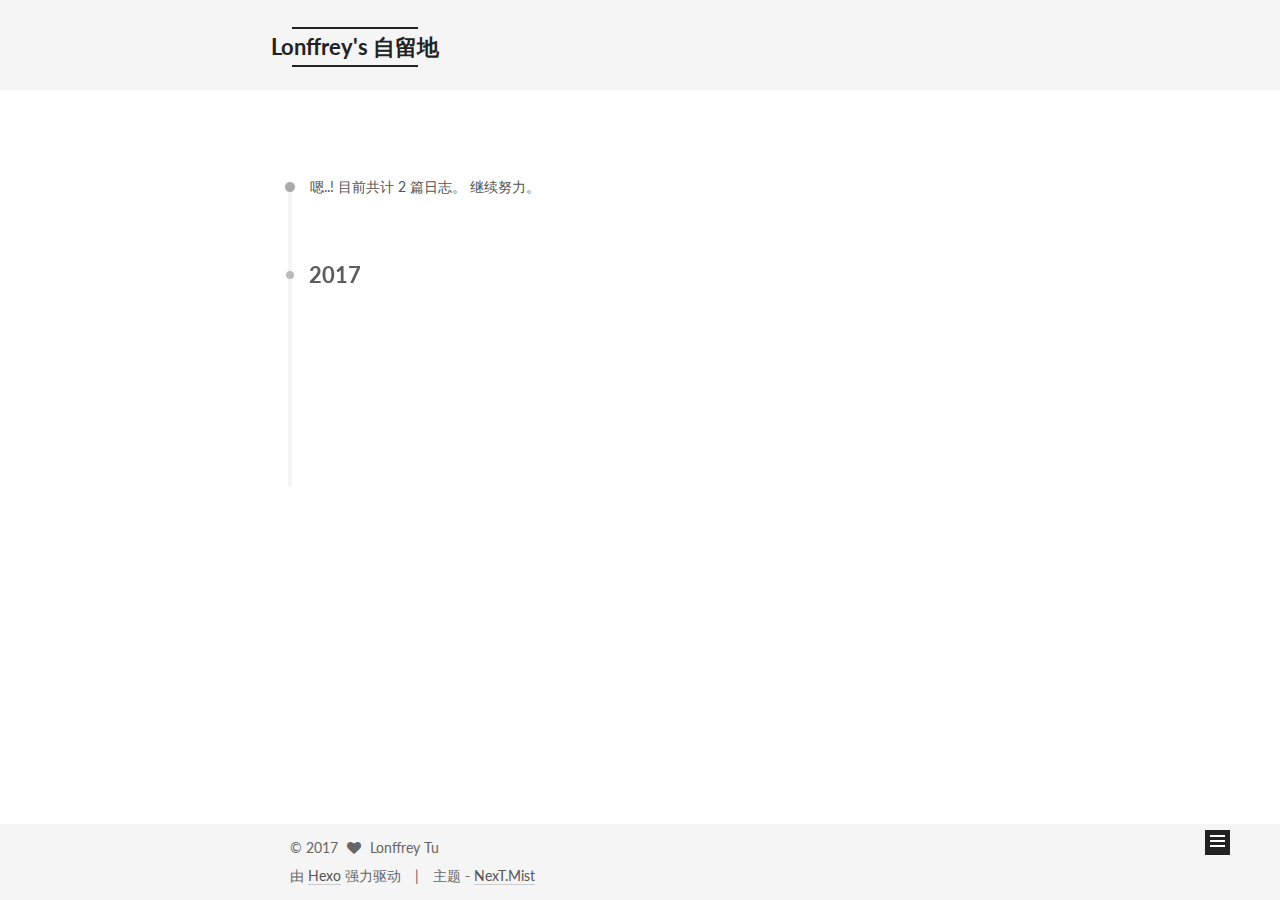
<file: archives/index.html>
<!doctype html>



  


<html class="theme-next mist use-motion" lang="zh-Hans">
<head>
  <meta charset="UTF-8"/>
<meta http-equiv="X-UA-Compatible" content="IE=edge" />
<meta name="viewport" content="width=device-width, initial-scale=1, maximum-scale=1"/>



<meta http-equiv="Cache-Control" content="no-transform" />
<meta http-equiv="Cache-Control" content="no-siteapp" />












  
  
  <link href="/lib/fancybox/source/jquery.fancybox.css?v=2.1.5" rel="stylesheet" type="text/css" />




  
  
  
  

  
    
    
  

  

  

  

  

  
    
    
    <link href="//fonts.googleapis.com/css?family=Lato:300,300italic,400,400italic,700,700italic&subset=latin,latin-ext" rel="stylesheet" type="text/css">
  






<link href="/lib/font-awesome/css/font-awesome.min.css?v=4.6.2" rel="stylesheet" type="text/css" />

<link href="/css/main.css?v=5.1.0" rel="stylesheet" type="text/css" />


  <meta name="keywords" content="Hexo, NexT" />








  <link rel="shortcut icon" type="image/x-icon" href="/favicon.ico?v=5.1.0" />






<meta name="description" content="Do not be evil">
<meta property="og:type" content="website">
<meta property="og:title" content="Lonffrey's 自留地">
<meta property="og:url" content="http://blog.lonffrey.com/archives/index.html">
<meta property="og:site_name" content="Lonffrey's 自留地">
<meta property="og:description" content="Do not be evil">
<meta name="twitter:card" content="summary">
<meta name="twitter:title" content="Lonffrey's 自留地">
<meta name="twitter:description" content="Do not be evil">



<script type="text/javascript" id="hexo.configurations">
  var NexT = window.NexT || {};
  var CONFIG = {
    root: '/',
    scheme: 'Mist',
    sidebar: {"position":"left","display":"post"},
    fancybox: true,
    motion: true,
    duoshuo: {
      userId: '0',
      author: '博主'
    },
    algolia: {
      applicationID: '',
      apiKey: '',
      indexName: '',
      hits: {"per_page":10},
      labels: {"input_placeholder":"Search for Posts","hits_empty":"We didn't find any results for the search: ${query}","hits_stats":"${hits} results found in ${time} ms"}
    }
  };
</script>



  <link rel="canonical" href="http://blog.lonffrey.com/archives/"/>





  <title> 文章 | Lonffrey's 自留地 </title>
</head>

<body itemscope itemtype="http://schema.org/WebPage" lang="zh-Hans">

  



  <script type="text/javascript">
    var _hmt = _hmt || [];
    (function() {
      var hm = document.createElement("script");
      hm.src = "https://hm.baidu.com/hm.js?b2f28f9db8f53d4e243becca2cb8f51c";
      var s = document.getElementsByTagName("script")[0];
      s.parentNode.insertBefore(hm, s);
    })();
  </script>








  
  
    
  

  <div class="container one-collumn sidebar-position-left  page-archive  ">
    <div class="headband"></div>

    <header id="header" class="header" itemscope itemtype="http://schema.org/WPHeader">
      <div class="header-inner"><div class="site-meta ">
  

  <div class="custom-logo-site-title">
    <a href="/"  class="brand" rel="start">
      <span class="logo-line-before"><i></i></span>
      <span class="site-title">Lonffrey's 自留地</span>
      <span class="logo-line-after"><i></i></span>
    </a>
  </div>
    
      <p class="site-subtitle"></p>
    
</div>

<div class="site-nav-toggle">
  <button>
    <span class="btn-bar"></span>
    <span class="btn-bar"></span>
    <span class="btn-bar"></span>
  </button>
</div>

<nav class="site-nav">
  

  
    <ul id="menu" class="menu">
      
        
        <li class="menu-item menu-item-home">
          <a href="/" rel="section">
            
              <i class="menu-item-icon fa fa-fw fa-home"></i> <br />
            
            首页
          </a>
        </li>
      
        
        <li class="menu-item menu-item-archives">
          <a href="/archives" rel="section">
            
              <i class="menu-item-icon fa fa-fw fa-archive"></i> <br />
            
            文章
          </a>
        </li>
      

      
    </ul>
  

  
</nav>



 </div>
    </header>

    <main id="main" class="main">
      <div class="main-inner">
        <div class="content-wrap">
          <div id="content" class="content">
            

  <section id="posts" class="posts-collapse">
    <span class="archive-move-on"></span>

    <span class="archive-page-counter">
      
      
      
        
      
      嗯..! 目前共计 2 篇日志。 继续努力。
    </span>

    

      
      
      

      
        
        <div class="collection-title">
          <h2 class="archive-year motion-element" id="archive-year-2017">2017</h2>
        </div>
      
      

      

  <article class="post post-type-normal" itemscope itemtype="http://schema.org/Article">
    <header class="post-header">

      <h1 class="post-title">
        
            <a class="post-title-link" href="/2017/01/17/无法使用SSH方式push代码到github远程库的问题/" itemprop="url">
              
                <span itemprop="name">无法使用SSH方式push代码到github远程库的问题</span>
              
            </a>
        
      </h1>

      <div class="post-meta">
        <time class="post-time" itemprop="dateCreated"
              datetime="2017-01-17T23:19:23+08:00"
              content="2017-01-17" >
          01-17
        </time>
      </div>

    </header>
  </article>



    

      
      
      

      
      

      

  <article class="post post-type-normal" itemscope itemtype="http://schema.org/Article">
    <header class="post-header">

      <h1 class="post-title">
        
            <a class="post-title-link" href="/2017/01/15/第一篇文章/" itemprop="url">
              
                <span itemprop="name">第一篇文章</span>
              
            </a>
        
      </h1>

      <div class="post-meta">
        <time class="post-time" itemprop="dateCreated"
              datetime="2017-01-15T03:53:05+08:00"
              content="2017-01-15" >
          01-15
        </time>
      </div>

    </header>
  </article>



    

  </section>

  


          
          </div>
          


          

        </div>
        
          
  
  <div class="sidebar-toggle">
    <div class="sidebar-toggle-line-wrap">
      <span class="sidebar-toggle-line sidebar-toggle-line-first"></span>
      <span class="sidebar-toggle-line sidebar-toggle-line-middle"></span>
      <span class="sidebar-toggle-line sidebar-toggle-line-last"></span>
    </div>
  </div>

  <aside id="sidebar" class="sidebar">
    <div class="sidebar-inner">

      

      

      <section class="site-overview sidebar-panel sidebar-panel-active">
        <div class="site-author motion-element" itemprop="author" itemscope itemtype="http://schema.org/Person">
          <img class="site-author-image" itemprop="image"
               src="/images/avatar.png"
               alt="Lonffrey Tu" />
          <p class="site-author-name" itemprop="name">Lonffrey Tu</p>
          <p class="site-description motion-element" itemprop="description">Do not be evil</p>
        </div>
        <nav class="site-state motion-element">
        
          
            <div class="site-state-item site-state-posts">
              <a href="/archives">
                <span class="site-state-item-count">2</span>
                <span class="site-state-item-name">日志</span>
              </a>
            </div>
          

          
            <div class="site-state-item site-state-categories">
              
                <span class="site-state-item-count">2</span>
                <span class="site-state-item-name">分类</span>
              
            </div>
          

          
            <div class="site-state-item site-state-tags">
              
                <span class="site-state-item-count">1</span>
                <span class="site-state-item-name">标签</span>
              
            </div>
          

        </nav>

        

        <div class="links-of-author motion-element">
          
            
              <span class="links-of-author-item">
                <a href="mailto:lovetulong@163.com" target="_blank" title="E-mail">
                  
                    <i class="fa fa-fw fa-globe"></i>
                  
                  E-mail
                </a>
              </span>
            
          
        </div>

        
        

        
        

        


      </section>

      

    </div>
  </aside>


        
      </div>
    </main>

    <footer id="footer" class="footer">
      <div class="footer-inner">
        <div class="copyright" >
  
  &copy; 
  <span itemprop="copyrightYear">2017</span>
  <span class="with-love">
    <i class="fa fa-heart"></i>
  </span>
  <span class="author" itemprop="copyrightHolder">Lonffrey Tu</span>
</div>


<div class="powered-by">
  由 <a class="theme-link" href="https://hexo.io">Hexo</a> 强力驱动
</div>

<div class="theme-info">
  主题 -
  <a class="theme-link" href="https://github.com/iissnan/hexo-theme-next">
    NexT.Mist
  </a>
</div>


        

        
      </div>
    </footer>

    <div class="back-to-top">
      <i class="fa fa-arrow-up"></i>
    </div>
  </div>

  

<script type="text/javascript">
  if (Object.prototype.toString.call(window.Promise) !== '[object Function]') {
    window.Promise = null;
  }
</script>









  




  
  <script type="text/javascript" src="/lib/jquery/index.js?v=2.1.3"></script>

  
  <script type="text/javascript" src="/lib/fastclick/lib/fastclick.min.js?v=1.0.6"></script>

  
  <script type="text/javascript" src="/lib/jquery_lazyload/jquery.lazyload.js?v=1.9.7"></script>

  
  <script type="text/javascript" src="/lib/velocity/velocity.min.js?v=1.2.1"></script>

  
  <script type="text/javascript" src="/lib/velocity/velocity.ui.min.js?v=1.2.1"></script>

  
  <script type="text/javascript" src="/lib/fancybox/source/jquery.fancybox.pack.js?v=2.1.5"></script>


  


  <script type="text/javascript" src="/js/src/utils.js?v=5.1.0"></script>

  <script type="text/javascript" src="/js/src/motion.js?v=5.1.0"></script>



  
  

  
  
    <script type="text/javascript" id="motion.page.archive">
      $('.archive-year').velocity('transition.slideLeftIn');
    </script>
  


  


  <script type="text/javascript" src="/js/src/bootstrap.js?v=5.1.0"></script>



  

  
    
  

  <script type="text/javascript">
    var duoshuoQuery = {short_name:"bloglonffrey"};
    (function() {
      var ds = document.createElement('script');
      ds.type = 'text/javascript';ds.async = true;
      ds.id = 'duoshuo-script';
      ds.src = (document.location.protocol == 'https:' ? 'https:' : 'http:') + '//static.duoshuo.com/embed.js';
      ds.charset = 'UTF-8';
      (document.getElementsByTagName('head')[0]
      || document.getElementsByTagName('body')[0]).appendChild(ds);
    })();
  </script>

  
    
    
    <script src="/lib/ua-parser-js/dist/ua-parser.min.js?v=0.7.9"></script>
    <script src="/js/src/hook-duoshuo.js"></script>
  












  
  

  

  

  
  <script src="https://cdn1.lncld.net/static/js/av-core-mini-0.6.1.js"></script>
  <script>AV.initialize("Hv6RdodtuXYqP2DEQT8W9FC0-gzGzoHsz", "FeAcnOdCEudqrFiekzFcN2MO");</script>
  <script>
    function showTime(Counter) {
      var query = new AV.Query(Counter);
      var entries = [];
      var $visitors = $(".leancloud_visitors");

      $visitors.each(function () {
        entries.push( $(this).attr("id").trim() );
      });

      query.containedIn('url', entries);
      query.find()
        .done(function (results) {
          var COUNT_CONTAINER_REF = '.leancloud-visitors-count';

          if (results.length === 0) {
            $visitors.find(COUNT_CONTAINER_REF).text(0);
            return;
          }

          for (var i = 0; i < results.length; i++) {
            var item = results[i];
            var url = item.get('url');
            var time = item.get('time');
            var element = document.getElementById(url);

            $(element).find(COUNT_CONTAINER_REF).text(time);
          }
          for(var i = 0; i < entries.length; i++) {
            var url = entries[i];
            var element = document.getElementById(url);
            var countSpan = $(element).find(COUNT_CONTAINER_REF);
            if( countSpan.text() == '') {
              countSpan.text(0);
            }
          }
        })
        .fail(function (object, error) {
          console.log("Error: " + error.code + " " + error.message);
        });
    }

    function addCount(Counter) {
      var $visitors = $(".leancloud_visitors");
      var url = $visitors.attr('id').trim();
      var title = $visitors.attr('data-flag-title').trim();
      var query = new AV.Query(Counter);

      query.equalTo("url", url);
      query.find({
        success: function(results) {
          if (results.length > 0) {
            var counter = results[0];
            counter.fetchWhenSave(true);
            counter.increment("time");
            counter.save(null, {
              success: function(counter) {
                var $element = $(document.getElementById(url));
                $element.find('.leancloud-visitors-count').text(counter.get('time'));
              },
              error: function(counter, error) {
                console.log('Failed to save Visitor num, with error message: ' + error.message);
              }
            });
          } else {
            var newcounter = new Counter();
            /* Set ACL */
            var acl = new AV.ACL();
            acl.setPublicReadAccess(true);
            acl.setPublicWriteAccess(true);
            newcounter.setACL(acl);
            /* End Set ACL */
            newcounter.set("title", title);
            newcounter.set("url", url);
            newcounter.set("time", 1);
            newcounter.save(null, {
              success: function(newcounter) {
                var $element = $(document.getElementById(url));
                $element.find('.leancloud-visitors-count').text(newcounter.get('time'));
              },
              error: function(newcounter, error) {
                console.log('Failed to create');
              }
            });
          }
        },
        error: function(error) {
          console.log('Error:' + error.code + " " + error.message);
        }
      });
    }

    $(function() {
      var Counter = AV.Object.extend("Counter");
      if ($('.leancloud_visitors').length == 1) {
        addCount(Counter);
      } else if ($('.post-title-link').length > 1) {
        showTime(Counter);
      }
    });
  </script>



  

  


</body>
</html>
</file>
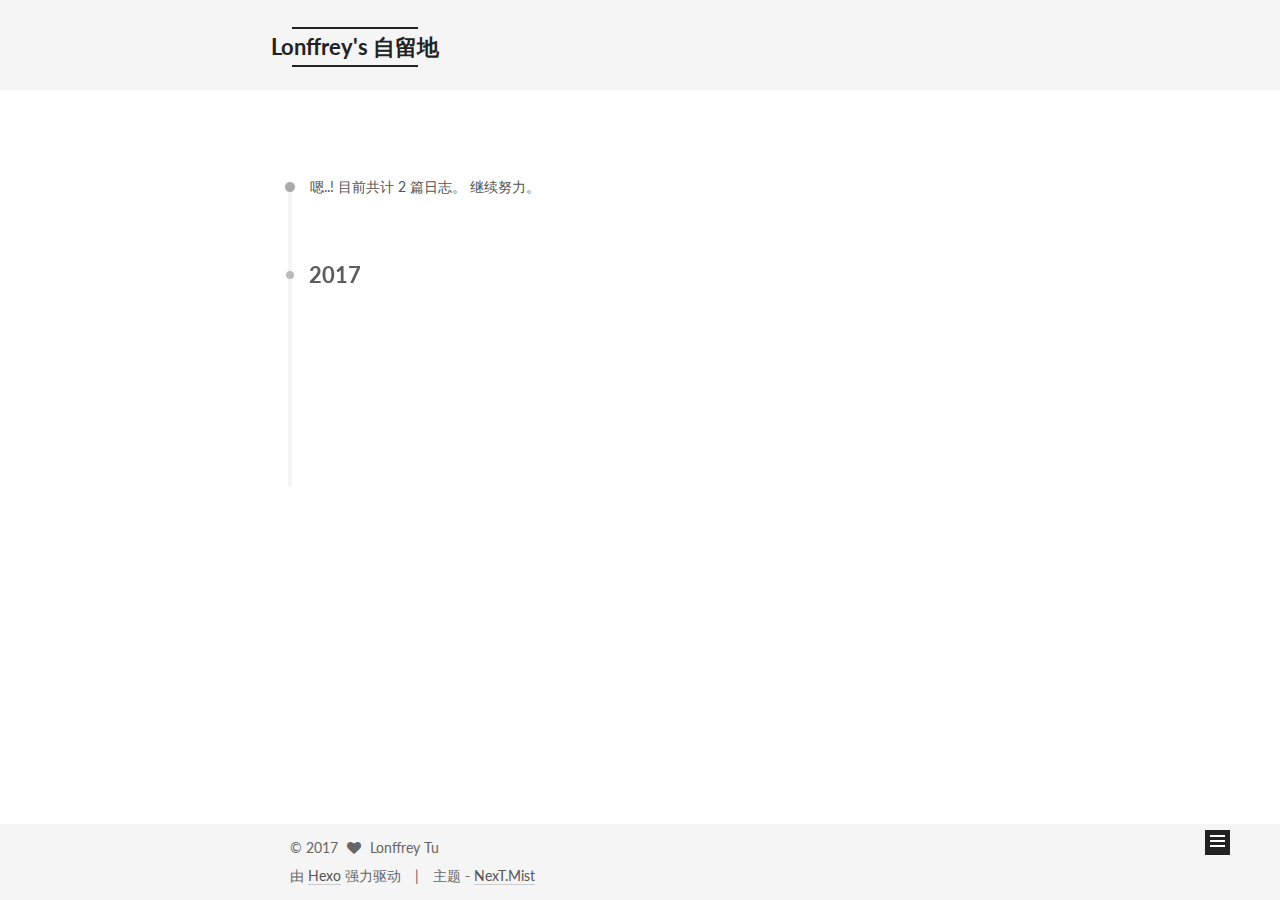
<file: archives/2017/index.html>
<!doctype html>



  


<html class="theme-next mist use-motion" lang="zh-Hans">
<head>
  <meta charset="UTF-8"/>
<meta http-equiv="X-UA-Compatible" content="IE=edge" />
<meta name="viewport" content="width=device-width, initial-scale=1, maximum-scale=1"/>



<meta http-equiv="Cache-Control" content="no-transform" />
<meta http-equiv="Cache-Control" content="no-siteapp" />












  
  
  <link href="/lib/fancybox/source/jquery.fancybox.css?v=2.1.5" rel="stylesheet" type="text/css" />




  
  
  
  

  
    
    
  

  

  

  

  

  
    
    
    <link href="//fonts.googleapis.com/css?family=Lato:300,300italic,400,400italic,700,700italic&subset=latin,latin-ext" rel="stylesheet" type="text/css">
  






<link href="/lib/font-awesome/css/font-awesome.min.css?v=4.6.2" rel="stylesheet" type="text/css" />

<link href="/css/main.css?v=5.1.0" rel="stylesheet" type="text/css" />


  <meta name="keywords" content="Hexo, NexT" />








  <link rel="shortcut icon" type="image/x-icon" href="/favicon.ico?v=5.1.0" />






<meta name="description" content="Do not be evil">
<meta property="og:type" content="website">
<meta property="og:title" content="Lonffrey's 自留地">
<meta property="og:url" content="http://blog.lonffrey.com/archives/2017/index.html">
<meta property="og:site_name" content="Lonffrey's 自留地">
<meta property="og:description" content="Do not be evil">
<meta name="twitter:card" content="summary">
<meta name="twitter:title" content="Lonffrey's 自留地">
<meta name="twitter:description" content="Do not be evil">



<script type="text/javascript" id="hexo.configurations">
  var NexT = window.NexT || {};
  var CONFIG = {
    root: '/',
    scheme: 'Mist',
    sidebar: {"position":"left","display":"post"},
    fancybox: true,
    motion: true,
    duoshuo: {
      userId: '0',
      author: '博主'
    },
    algolia: {
      applicationID: '',
      apiKey: '',
      indexName: '',
      hits: {"per_page":10},
      labels: {"input_placeholder":"Search for Posts","hits_empty":"We didn't find any results for the search: ${query}","hits_stats":"${hits} results found in ${time} ms"}
    }
  };
</script>



  <link rel="canonical" href="http://blog.lonffrey.com/archives/2017/"/>





  <title> 文章 | Lonffrey's 自留地 </title>
</head>

<body itemscope itemtype="http://schema.org/WebPage" lang="zh-Hans">

  



  <script type="text/javascript">
    var _hmt = _hmt || [];
    (function() {
      var hm = document.createElement("script");
      hm.src = "https://hm.baidu.com/hm.js?b2f28f9db8f53d4e243becca2cb8f51c";
      var s = document.getElementsByTagName("script")[0];
      s.parentNode.insertBefore(hm, s);
    })();
  </script>








  
  
    
  

  <div class="container one-collumn sidebar-position-left  page-archive  ">
    <div class="headband"></div>

    <header id="header" class="header" itemscope itemtype="http://schema.org/WPHeader">
      <div class="header-inner"><div class="site-meta ">
  

  <div class="custom-logo-site-title">
    <a href="/"  class="brand" rel="start">
      <span class="logo-line-before"><i></i></span>
      <span class="site-title">Lonffrey's 自留地</span>
      <span class="logo-line-after"><i></i></span>
    </a>
  </div>
    
      <p class="site-subtitle"></p>
    
</div>

<div class="site-nav-toggle">
  <button>
    <span class="btn-bar"></span>
    <span class="btn-bar"></span>
    <span class="btn-bar"></span>
  </button>
</div>

<nav class="site-nav">
  

  
    <ul id="menu" class="menu">
      
        
        <li class="menu-item menu-item-home">
          <a href="/" rel="section">
            
              <i class="menu-item-icon fa fa-fw fa-home"></i> <br />
            
            首页
          </a>
        </li>
      
        
        <li class="menu-item menu-item-archives">
          <a href="/archives" rel="section">
            
              <i class="menu-item-icon fa fa-fw fa-archive"></i> <br />
            
            文章
          </a>
        </li>
      

      
    </ul>
  

  
</nav>



 </div>
    </header>

    <main id="main" class="main">
      <div class="main-inner">
        <div class="content-wrap">
          <div id="content" class="content">
            

  <section id="posts" class="posts-collapse">
    <span class="archive-move-on"></span>

    <span class="archive-page-counter">
      
      
      
        
      
      嗯..! 目前共计 2 篇日志。 继续努力。
    </span>

    

      
      
      

      
        
        <div class="collection-title">
          <h2 class="archive-year motion-element" id="archive-year-2017">2017</h2>
        </div>
      
      

      

  <article class="post post-type-normal" itemscope itemtype="http://schema.org/Article">
    <header class="post-header">

      <h1 class="post-title">
        
            <a class="post-title-link" href="/2017/01/17/无法使用SSH方式push代码到github远程库的问题/" itemprop="url">
              
                <span itemprop="name">无法使用SSH方式push代码到github远程库的问题</span>
              
            </a>
        
      </h1>

      <div class="post-meta">
        <time class="post-time" itemprop="dateCreated"
              datetime="2017-01-17T23:19:23+08:00"
              content="2017-01-17" >
          01-17
        </time>
      </div>

    </header>
  </article>



    

      
      
      

      
      

      

  <article class="post post-type-normal" itemscope itemtype="http://schema.org/Article">
    <header class="post-header">

      <h1 class="post-title">
        
            <a class="post-title-link" href="/2017/01/15/第一篇文章/" itemprop="url">
              
                <span itemprop="name">第一篇文章</span>
              
            </a>
        
      </h1>

      <div class="post-meta">
        <time class="post-time" itemprop="dateCreated"
              datetime="2017-01-15T03:53:05+08:00"
              content="2017-01-15" >
          01-15
        </time>
      </div>

    </header>
  </article>



    

  </section>

  


          
          </div>
          


          

        </div>
        
          
  
  <div class="sidebar-toggle">
    <div class="sidebar-toggle-line-wrap">
      <span class="sidebar-toggle-line sidebar-toggle-line-first"></span>
      <span class="sidebar-toggle-line sidebar-toggle-line-middle"></span>
      <span class="sidebar-toggle-line sidebar-toggle-line-last"></span>
    </div>
  </div>

  <aside id="sidebar" class="sidebar">
    <div class="sidebar-inner">

      

      

      <section class="site-overview sidebar-panel sidebar-panel-active">
        <div class="site-author motion-element" itemprop="author" itemscope itemtype="http://schema.org/Person">
          <img class="site-author-image" itemprop="image"
               src="/images/avatar.png"
               alt="Lonffrey Tu" />
          <p class="site-author-name" itemprop="name">Lonffrey Tu</p>
          <p class="site-description motion-element" itemprop="description">Do not be evil</p>
        </div>
        <nav class="site-state motion-element">
        
          
            <div class="site-state-item site-state-posts">
              <a href="/archives">
                <span class="site-state-item-count">2</span>
                <span class="site-state-item-name">日志</span>
              </a>
            </div>
          

          
            <div class="site-state-item site-state-categories">
              
                <span class="site-state-item-count">2</span>
                <span class="site-state-item-name">分类</span>
              
            </div>
          

          
            <div class="site-state-item site-state-tags">
              
                <span class="site-state-item-count">1</span>
                <span class="site-state-item-name">标签</span>
              
            </div>
          

        </nav>

        

        <div class="links-of-author motion-element">
          
            
              <span class="links-of-author-item">
                <a href="mailto:lovetulong@163.com" target="_blank" title="E-mail">
                  
                    <i class="fa fa-fw fa-globe"></i>
                  
                  E-mail
                </a>
              </span>
            
          
        </div>

        
        

        
        

        


      </section>

      

    </div>
  </aside>


        
      </div>
    </main>

    <footer id="footer" class="footer">
      <div class="footer-inner">
        <div class="copyright" >
  
  &copy; 
  <span itemprop="copyrightYear">2017</span>
  <span class="with-love">
    <i class="fa fa-heart"></i>
  </span>
  <span class="author" itemprop="copyrightHolder">Lonffrey Tu</span>
</div>


<div class="powered-by">
  由 <a class="theme-link" href="https://hexo.io">Hexo</a> 强力驱动
</div>

<div class="theme-info">
  主题 -
  <a class="theme-link" href="https://github.com/iissnan/hexo-theme-next">
    NexT.Mist
  </a>
</div>


        

        
      </div>
    </footer>

    <div class="back-to-top">
      <i class="fa fa-arrow-up"></i>
    </div>
  </div>

  

<script type="text/javascript">
  if (Object.prototype.toString.call(window.Promise) !== '[object Function]') {
    window.Promise = null;
  }
</script>









  




  
  <script type="text/javascript" src="/lib/jquery/index.js?v=2.1.3"></script>

  
  <script type="text/javascript" src="/lib/fastclick/lib/fastclick.min.js?v=1.0.6"></script>

  
  <script type="text/javascript" src="/lib/jquery_lazyload/jquery.lazyload.js?v=1.9.7"></script>

  
  <script type="text/javascript" src="/lib/velocity/velocity.min.js?v=1.2.1"></script>

  
  <script type="text/javascript" src="/lib/velocity/velocity.ui.min.js?v=1.2.1"></script>

  
  <script type="text/javascript" src="/lib/fancybox/source/jquery.fancybox.pack.js?v=2.1.5"></script>


  


  <script type="text/javascript" src="/js/src/utils.js?v=5.1.0"></script>

  <script type="text/javascript" src="/js/src/motion.js?v=5.1.0"></script>



  
  

  
  
    <script type="text/javascript" id="motion.page.archive">
      $('.archive-year').velocity('transition.slideLeftIn');
    </script>
  


  


  <script type="text/javascript" src="/js/src/bootstrap.js?v=5.1.0"></script>



  

  
    
  

  <script type="text/javascript">
    var duoshuoQuery = {short_name:"bloglonffrey"};
    (function() {
      var ds = document.createElement('script');
      ds.type = 'text/javascript';ds.async = true;
      ds.id = 'duoshuo-script';
      ds.src = (document.location.protocol == 'https:' ? 'https:' : 'http:') + '//static.duoshuo.com/embed.js';
      ds.charset = 'UTF-8';
      (document.getElementsByTagName('head')[0]
      || document.getElementsByTagName('body')[0]).appendChild(ds);
    })();
  </script>

  
    
    
    <script src="/lib/ua-parser-js/dist/ua-parser.min.js?v=0.7.9"></script>
    <script src="/js/src/hook-duoshuo.js"></script>
  












  
  

  

  

  
  <script src="https://cdn1.lncld.net/static/js/av-core-mini-0.6.1.js"></script>
  <script>AV.initialize("Hv6RdodtuXYqP2DEQT8W9FC0-gzGzoHsz", "FeAcnOdCEudqrFiekzFcN2MO");</script>
  <script>
    function showTime(Counter) {
      var query = new AV.Query(Counter);
      var entries = [];
      var $visitors = $(".leancloud_visitors");

      $visitors.each(function () {
        entries.push( $(this).attr("id").trim() );
      });

      query.containedIn('url', entries);
      query.find()
        .done(function (results) {
          var COUNT_CONTAINER_REF = '.leancloud-visitors-count';

          if (results.length === 0) {
            $visitors.find(COUNT_CONTAINER_REF).text(0);
            return;
          }

          for (var i = 0; i < results.length; i++) {
            var item = results[i];
            var url = item.get('url');
            var time = item.get('time');
            var element = document.getElementById(url);

            $(element).find(COUNT_CONTAINER_REF).text(time);
          }
          for(var i = 0; i < entries.length; i++) {
            var url = entries[i];
            var element = document.getElementById(url);
            var countSpan = $(element).find(COUNT_CONTAINER_REF);
            if( countSpan.text() == '') {
              countSpan.text(0);
            }
          }
        })
        .fail(function (object, error) {
          console.log("Error: " + error.code + " " + error.message);
        });
    }

    function addCount(Counter) {
      var $visitors = $(".leancloud_visitors");
      var url = $visitors.attr('id').trim();
      var title = $visitors.attr('data-flag-title').trim();
      var query = new AV.Query(Counter);

      query.equalTo("url", url);
      query.find({
        success: function(results) {
          if (results.length > 0) {
            var counter = results[0];
            counter.fetchWhenSave(true);
            counter.increment("time");
            counter.save(null, {
              success: function(counter) {
                var $element = $(document.getElementById(url));
                $element.find('.leancloud-visitors-count').text(counter.get('time'));
              },
              error: function(counter, error) {
                console.log('Failed to save Visitor num, with error message: ' + error.message);
              }
            });
          } else {
            var newcounter = new Counter();
            /* Set ACL */
            var acl = new AV.ACL();
            acl.setPublicReadAccess(true);
            acl.setPublicWriteAccess(true);
            newcounter.setACL(acl);
            /* End Set ACL */
            newcounter.set("title", title);
            newcounter.set("url", url);
            newcounter.set("time", 1);
            newcounter.save(null, {
              success: function(newcounter) {
                var $element = $(document.getElementById(url));
                $element.find('.leancloud-visitors-count').text(newcounter.get('time'));
              },
              error: function(newcounter, error) {
                console.log('Failed to create');
              }
            });
          }
        },
        error: function(error) {
          console.log('Error:' + error.code + " " + error.message);
        }
      });
    }

    $(function() {
      var Counter = AV.Object.extend("Counter");
      if ($('.leancloud_visitors').length == 1) {
        addCount(Counter);
      } else if ($('.post-title-link').length > 1) {
        showTime(Counter);
      }
    });
  </script>



  

  


</body>
</html>
</file>
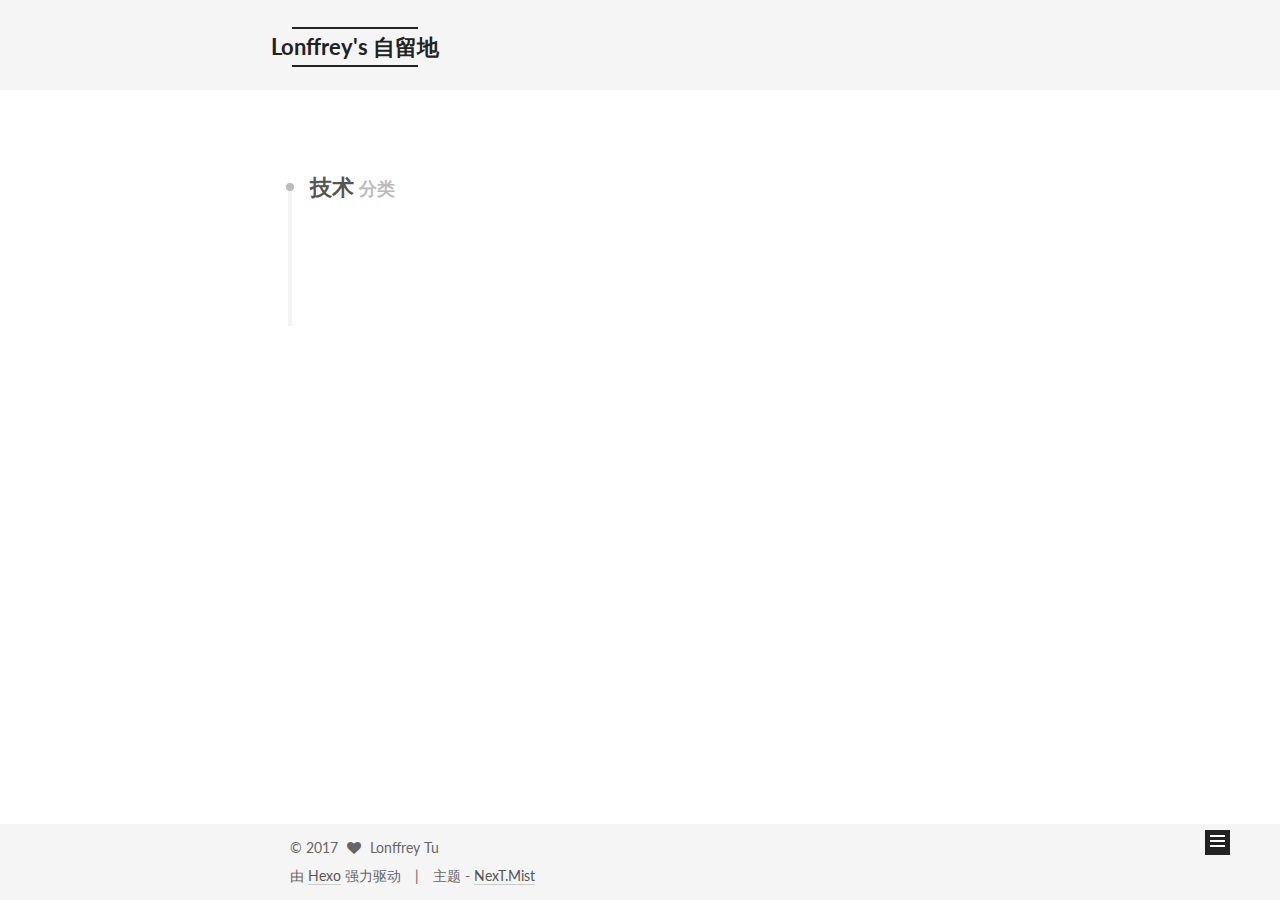
<file: categories/技术/index.html>
<!doctype html>



  


<html class="theme-next mist use-motion" lang="zh-Hans">
<head>
  <meta charset="UTF-8"/>
<meta http-equiv="X-UA-Compatible" content="IE=edge" />
<meta name="viewport" content="width=device-width, initial-scale=1, maximum-scale=1"/>



<meta http-equiv="Cache-Control" content="no-transform" />
<meta http-equiv="Cache-Control" content="no-siteapp" />












  
  
  <link href="/lib/fancybox/source/jquery.fancybox.css?v=2.1.5" rel="stylesheet" type="text/css" />




  
  
  
  

  
    
    
  

  

  

  

  

  
    
    
    <link href="//fonts.googleapis.com/css?family=Lato:300,300italic,400,400italic,700,700italic&subset=latin,latin-ext" rel="stylesheet" type="text/css">
  






<link href="/lib/font-awesome/css/font-awesome.min.css?v=4.6.2" rel="stylesheet" type="text/css" />

<link href="/css/main.css?v=5.1.0" rel="stylesheet" type="text/css" />


  <meta name="keywords" content="Hexo, NexT" />








  <link rel="shortcut icon" type="image/x-icon" href="/favicon.ico?v=5.1.0" />






<meta name="description" content="Do not be evil">
<meta property="og:type" content="website">
<meta property="og:title" content="Lonffrey's 自留地">
<meta property="og:url" content="http://blog.lonffrey.com/categories/技术/index.html">
<meta property="og:site_name" content="Lonffrey's 自留地">
<meta property="og:description" content="Do not be evil">
<meta name="twitter:card" content="summary">
<meta name="twitter:title" content="Lonffrey's 自留地">
<meta name="twitter:description" content="Do not be evil">



<script type="text/javascript" id="hexo.configurations">
  var NexT = window.NexT || {};
  var CONFIG = {
    root: '/',
    scheme: 'Mist',
    sidebar: {"position":"left","display":"post"},
    fancybox: true,
    motion: true,
    duoshuo: {
      userId: '0',
      author: '博主'
    },
    algolia: {
      applicationID: '',
      apiKey: '',
      indexName: '',
      hits: {"per_page":10},
      labels: {"input_placeholder":"Search for Posts","hits_empty":"We didn't find any results for the search: ${query}","hits_stats":"${hits} results found in ${time} ms"}
    }
  };
</script>



  <link rel="canonical" href="http://blog.lonffrey.com/categories/技术/"/>





  <title> 分类: 技术 | Lonffrey's 自留地 </title>
</head>

<body itemscope itemtype="http://schema.org/WebPage" lang="zh-Hans">

  



  <script type="text/javascript">
    var _hmt = _hmt || [];
    (function() {
      var hm = document.createElement("script");
      hm.src = "https://hm.baidu.com/hm.js?b2f28f9db8f53d4e243becca2cb8f51c";
      var s = document.getElementsByTagName("script")[0];
      s.parentNode.insertBefore(hm, s);
    })();
  </script>








  
  
    
  

  <div class="container one-collumn sidebar-position-left  ">
    <div class="headband"></div>

    <header id="header" class="header" itemscope itemtype="http://schema.org/WPHeader">
      <div class="header-inner"><div class="site-meta ">
  

  <div class="custom-logo-site-title">
    <a href="/"  class="brand" rel="start">
      <span class="logo-line-before"><i></i></span>
      <span class="site-title">Lonffrey's 自留地</span>
      <span class="logo-line-after"><i></i></span>
    </a>
  </div>
    
      <p class="site-subtitle"></p>
    
</div>

<div class="site-nav-toggle">
  <button>
    <span class="btn-bar"></span>
    <span class="btn-bar"></span>
    <span class="btn-bar"></span>
  </button>
</div>

<nav class="site-nav">
  

  
    <ul id="menu" class="menu">
      
        
        <li class="menu-item menu-item-home">
          <a href="/" rel="section">
            
              <i class="menu-item-icon fa fa-fw fa-home"></i> <br />
            
            首页
          </a>
        </li>
      
        
        <li class="menu-item menu-item-archives">
          <a href="/archives" rel="section">
            
              <i class="menu-item-icon fa fa-fw fa-archive"></i> <br />
            
            文章
          </a>
        </li>
      

      
    </ul>
  

  
</nav>



 </div>
    </header>

    <main id="main" class="main">
      <div class="main-inner">
        <div class="content-wrap">
          <div id="content" class="content">
            

  <section id="posts" class="posts-collapse">
    <div class="collection-title">
      <h2 >
        技术
        <small>分类</small>
      </h2>
    </div>

    
      

  <article class="post post-type-normal" itemscope itemtype="http://schema.org/Article">
    <header class="post-header">

      <h1 class="post-title">
        
            <a class="post-title-link" href="/2017/01/17/无法使用SSH方式push代码到github远程库的问题/" itemprop="url">
              
                <span itemprop="name">无法使用SSH方式push代码到github远程库的问题</span>
              
            </a>
        
      </h1>

      <div class="post-meta">
        <time class="post-time" itemprop="dateCreated"
              datetime="2017-01-17T23:19:23+08:00"
              content="2017-01-17" >
          01-17
        </time>
      </div>

    </header>
  </article>


    
  </section>

  


          
          </div>
          


          

        </div>
        
          
  
  <div class="sidebar-toggle">
    <div class="sidebar-toggle-line-wrap">
      <span class="sidebar-toggle-line sidebar-toggle-line-first"></span>
      <span class="sidebar-toggle-line sidebar-toggle-line-middle"></span>
      <span class="sidebar-toggle-line sidebar-toggle-line-last"></span>
    </div>
  </div>

  <aside id="sidebar" class="sidebar">
    <div class="sidebar-inner">

      

      

      <section class="site-overview sidebar-panel sidebar-panel-active">
        <div class="site-author motion-element" itemprop="author" itemscope itemtype="http://schema.org/Person">
          <img class="site-author-image" itemprop="image"
               src="/images/avatar.png"
               alt="Lonffrey Tu" />
          <p class="site-author-name" itemprop="name">Lonffrey Tu</p>
          <p class="site-description motion-element" itemprop="description">Do not be evil</p>
        </div>
        <nav class="site-state motion-element">
        
          
            <div class="site-state-item site-state-posts">
              <a href="/archives">
                <span class="site-state-item-count">2</span>
                <span class="site-state-item-name">日志</span>
              </a>
            </div>
          

          
            <div class="site-state-item site-state-categories">
              
                <span class="site-state-item-count">2</span>
                <span class="site-state-item-name">分类</span>
              
            </div>
          

          
            <div class="site-state-item site-state-tags">
              
                <span class="site-state-item-count">1</span>
                <span class="site-state-item-name">标签</span>
              
            </div>
          

        </nav>

        

        <div class="links-of-author motion-element">
          
            
              <span class="links-of-author-item">
                <a href="mailto:lovetulong@163.com" target="_blank" title="E-mail">
                  
                    <i class="fa fa-fw fa-globe"></i>
                  
                  E-mail
                </a>
              </span>
            
          
        </div>

        
        

        
        

        


      </section>

      

    </div>
  </aside>


        
      </div>
    </main>

    <footer id="footer" class="footer">
      <div class="footer-inner">
        <div class="copyright" >
  
  &copy; 
  <span itemprop="copyrightYear">2017</span>
  <span class="with-love">
    <i class="fa fa-heart"></i>
  </span>
  <span class="author" itemprop="copyrightHolder">Lonffrey Tu</span>
</div>


<div class="powered-by">
  由 <a class="theme-link" href="https://hexo.io">Hexo</a> 强力驱动
</div>

<div class="theme-info">
  主题 -
  <a class="theme-link" href="https://github.com/iissnan/hexo-theme-next">
    NexT.Mist
  </a>
</div>


        

        
      </div>
    </footer>

    <div class="back-to-top">
      <i class="fa fa-arrow-up"></i>
    </div>
  </div>

  

<script type="text/javascript">
  if (Object.prototype.toString.call(window.Promise) !== '[object Function]') {
    window.Promise = null;
  }
</script>









  




  
  <script type="text/javascript" src="/lib/jquery/index.js?v=2.1.3"></script>

  
  <script type="text/javascript" src="/lib/fastclick/lib/fastclick.min.js?v=1.0.6"></script>

  
  <script type="text/javascript" src="/lib/jquery_lazyload/jquery.lazyload.js?v=1.9.7"></script>

  
  <script type="text/javascript" src="/lib/velocity/velocity.min.js?v=1.2.1"></script>

  
  <script type="text/javascript" src="/lib/velocity/velocity.ui.min.js?v=1.2.1"></script>

  
  <script type="text/javascript" src="/lib/fancybox/source/jquery.fancybox.pack.js?v=2.1.5"></script>


  


  <script type="text/javascript" src="/js/src/utils.js?v=5.1.0"></script>

  <script type="text/javascript" src="/js/src/motion.js?v=5.1.0"></script>



  
  

  

  


  <script type="text/javascript" src="/js/src/bootstrap.js?v=5.1.0"></script>



  

  
    
  

  <script type="text/javascript">
    var duoshuoQuery = {short_name:"bloglonffrey"};
    (function() {
      var ds = document.createElement('script');
      ds.type = 'text/javascript';ds.async = true;
      ds.id = 'duoshuo-script';
      ds.src = (document.location.protocol == 'https:' ? 'https:' : 'http:') + '//static.duoshuo.com/embed.js';
      ds.charset = 'UTF-8';
      (document.getElementsByTagName('head')[0]
      || document.getElementsByTagName('body')[0]).appendChild(ds);
    })();
  </script>

  
    
    
    <script src="/lib/ua-parser-js/dist/ua-parser.min.js?v=0.7.9"></script>
    <script src="/js/src/hook-duoshuo.js"></script>
  












  
  

  

  

  
  <script src="https://cdn1.lncld.net/static/js/av-core-mini-0.6.1.js"></script>
  <script>AV.initialize("Hv6RdodtuXYqP2DEQT8W9FC0-gzGzoHsz", "FeAcnOdCEudqrFiekzFcN2MO");</script>
  <script>
    function showTime(Counter) {
      var query = new AV.Query(Counter);
      var entries = [];
      var $visitors = $(".leancloud_visitors");

      $visitors.each(function () {
        entries.push( $(this).attr("id").trim() );
      });

      query.containedIn('url', entries);
      query.find()
        .done(function (results) {
          var COUNT_CONTAINER_REF = '.leancloud-visitors-count';

          if (results.length === 0) {
            $visitors.find(COUNT_CONTAINER_REF).text(0);
            return;
          }

          for (var i = 0; i < results.length; i++) {
            var item = results[i];
            var url = item.get('url');
            var time = item.get('time');
            var element = document.getElementById(url);

            $(element).find(COUNT_CONTAINER_REF).text(time);
          }
          for(var i = 0; i < entries.length; i++) {
            var url = entries[i];
            var element = document.getElementById(url);
            var countSpan = $(element).find(COUNT_CONTAINER_REF);
            if( countSpan.text() == '') {
              countSpan.text(0);
            }
          }
        })
        .fail(function (object, error) {
          console.log("Error: " + error.code + " " + error.message);
        });
    }

    function addCount(Counter) {
      var $visitors = $(".leancloud_visitors");
      var url = $visitors.attr('id').trim();
      var title = $visitors.attr('data-flag-title').trim();
      var query = new AV.Query(Counter);

      query.equalTo("url", url);
      query.find({
        success: function(results) {
          if (results.length > 0) {
            var counter = results[0];
            counter.fetchWhenSave(true);
            counter.increment("time");
            counter.save(null, {
              success: function(counter) {
                var $element = $(document.getElementById(url));
                $element.find('.leancloud-visitors-count').text(counter.get('time'));
              },
              error: function(counter, error) {
                console.log('Failed to save Visitor num, with error message: ' + error.message);
              }
            });
          } else {
            var newcounter = new Counter();
            /* Set ACL */
            var acl = new AV.ACL();
            acl.setPublicReadAccess(true);
            acl.setPublicWriteAccess(true);
            newcounter.setACL(acl);
            /* End Set ACL */
            newcounter.set("title", title);
            newcounter.set("url", url);
            newcounter.set("time", 1);
            newcounter.save(null, {
              success: function(newcounter) {
                var $element = $(document.getElementById(url));
                $element.find('.leancloud-visitors-count').text(newcounter.get('time'));
              },
              error: function(newcounter, error) {
                console.log('Failed to create');
              }
            });
          }
        },
        error: function(error) {
          console.log('Error:' + error.code + " " + error.message);
        }
      });
    }

    $(function() {
      var Counter = AV.Object.extend("Counter");
      if ($('.leancloud_visitors').length == 1) {
        addCount(Counter);
      } else if ($('.post-title-link').length > 1) {
        showTime(Counter);
      }
    });
  </script>



  

  


</body>
</html>
</file>
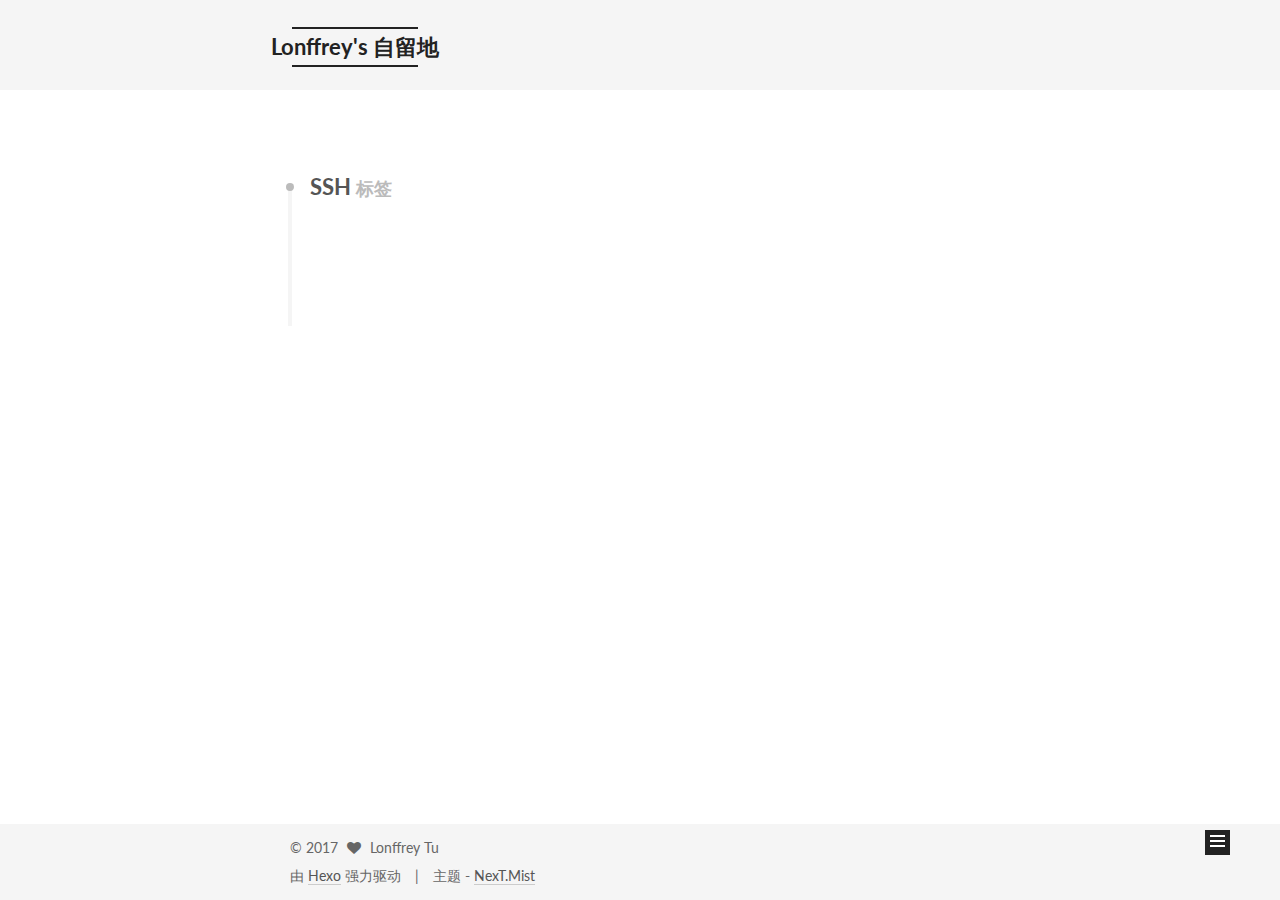
<file: tags/SSH/index.html>
<!doctype html>



  


<html class="theme-next mist use-motion" lang="zh-Hans">
<head>
  <meta charset="UTF-8"/>
<meta http-equiv="X-UA-Compatible" content="IE=edge" />
<meta name="viewport" content="width=device-width, initial-scale=1, maximum-scale=1"/>



<meta http-equiv="Cache-Control" content="no-transform" />
<meta http-equiv="Cache-Control" content="no-siteapp" />












  
  
  <link href="/lib/fancybox/source/jquery.fancybox.css?v=2.1.5" rel="stylesheet" type="text/css" />




  
  
  
  

  
    
    
  

  

  

  

  

  
    
    
    <link href="//fonts.googleapis.com/css?family=Lato:300,300italic,400,400italic,700,700italic&subset=latin,latin-ext" rel="stylesheet" type="text/css">
  






<link href="/lib/font-awesome/css/font-awesome.min.css?v=4.6.2" rel="stylesheet" type="text/css" />

<link href="/css/main.css?v=5.1.0" rel="stylesheet" type="text/css" />


  <meta name="keywords" content="Hexo, NexT" />








  <link rel="shortcut icon" type="image/x-icon" href="/favicon.ico?v=5.1.0" />






<meta name="description" content="Do not be evil">
<meta property="og:type" content="website">
<meta property="og:title" content="Lonffrey's 自留地">
<meta property="og:url" content="http://blog.lonffrey.com/tags/SSH/index.html">
<meta property="og:site_name" content="Lonffrey's 自留地">
<meta property="og:description" content="Do not be evil">
<meta name="twitter:card" content="summary">
<meta name="twitter:title" content="Lonffrey's 自留地">
<meta name="twitter:description" content="Do not be evil">



<script type="text/javascript" id="hexo.configurations">
  var NexT = window.NexT || {};
  var CONFIG = {
    root: '/',
    scheme: 'Mist',
    sidebar: {"position":"left","display":"post"},
    fancybox: true,
    motion: true,
    duoshuo: {
      userId: '0',
      author: '博主'
    },
    algolia: {
      applicationID: '',
      apiKey: '',
      indexName: '',
      hits: {"per_page":10},
      labels: {"input_placeholder":"Search for Posts","hits_empty":"We didn't find any results for the search: ${query}","hits_stats":"${hits} results found in ${time} ms"}
    }
  };
</script>



  <link rel="canonical" href="http://blog.lonffrey.com/tags/SSH/"/>





  <title> 标签: SSH | Lonffrey's 自留地 </title>
</head>

<body itemscope itemtype="http://schema.org/WebPage" lang="zh-Hans">

  



  <script type="text/javascript">
    var _hmt = _hmt || [];
    (function() {
      var hm = document.createElement("script");
      hm.src = "https://hm.baidu.com/hm.js?b2f28f9db8f53d4e243becca2cb8f51c";
      var s = document.getElementsByTagName("script")[0];
      s.parentNode.insertBefore(hm, s);
    })();
  </script>








  
  
    
  

  <div class="container one-collumn sidebar-position-left  ">
    <div class="headband"></div>

    <header id="header" class="header" itemscope itemtype="http://schema.org/WPHeader">
      <div class="header-inner"><div class="site-meta ">
  

  <div class="custom-logo-site-title">
    <a href="/"  class="brand" rel="start">
      <span class="logo-line-before"><i></i></span>
      <span class="site-title">Lonffrey's 自留地</span>
      <span class="logo-line-after"><i></i></span>
    </a>
  </div>
    
      <p class="site-subtitle"></p>
    
</div>

<div class="site-nav-toggle">
  <button>
    <span class="btn-bar"></span>
    <span class="btn-bar"></span>
    <span class="btn-bar"></span>
  </button>
</div>

<nav class="site-nav">
  

  
    <ul id="menu" class="menu">
      
        
        <li class="menu-item menu-item-home">
          <a href="/" rel="section">
            
              <i class="menu-item-icon fa fa-fw fa-home"></i> <br />
            
            首页
          </a>
        </li>
      
        
        <li class="menu-item menu-item-archives">
          <a href="/archives" rel="section">
            
              <i class="menu-item-icon fa fa-fw fa-archive"></i> <br />
            
            文章
          </a>
        </li>
      

      
    </ul>
  

  
</nav>



 </div>
    </header>

    <main id="main" class="main">
      <div class="main-inner">
        <div class="content-wrap">
          <div id="content" class="content">
            

  <div id="posts" class="posts-collapse">
    <div class="collection-title">
      <h2 >
        SSH
        <small>标签</small>
      </h2>
    </div>

    
      

  <article class="post post-type-normal" itemscope itemtype="http://schema.org/Article">
    <header class="post-header">

      <h1 class="post-title">
        
            <a class="post-title-link" href="/2017/01/17/无法使用SSH方式push代码到github远程库的问题/" itemprop="url">
              
                <span itemprop="name">无法使用SSH方式push代码到github远程库的问题</span>
              
            </a>
        
      </h1>

      <div class="post-meta">
        <time class="post-time" itemprop="dateCreated"
              datetime="2017-01-17T23:19:23+08:00"
              content="2017-01-17" >
          01-17
        </time>
      </div>

    </header>
  </article>


    
  </div>

  

          
          </div>
          


          

        </div>
        
          
  
  <div class="sidebar-toggle">
    <div class="sidebar-toggle-line-wrap">
      <span class="sidebar-toggle-line sidebar-toggle-line-first"></span>
      <span class="sidebar-toggle-line sidebar-toggle-line-middle"></span>
      <span class="sidebar-toggle-line sidebar-toggle-line-last"></span>
    </div>
  </div>

  <aside id="sidebar" class="sidebar">
    <div class="sidebar-inner">

      

      

      <section class="site-overview sidebar-panel sidebar-panel-active">
        <div class="site-author motion-element" itemprop="author" itemscope itemtype="http://schema.org/Person">
          <img class="site-author-image" itemprop="image"
               src="/images/avatar.png"
               alt="Lonffrey Tu" />
          <p class="site-author-name" itemprop="name">Lonffrey Tu</p>
          <p class="site-description motion-element" itemprop="description">Do not be evil</p>
        </div>
        <nav class="site-state motion-element">
        
          
            <div class="site-state-item site-state-posts">
              <a href="/archives">
                <span class="site-state-item-count">2</span>
                <span class="site-state-item-name">日志</span>
              </a>
            </div>
          

          
            <div class="site-state-item site-state-categories">
              
                <span class="site-state-item-count">2</span>
                <span class="site-state-item-name">分类</span>
              
            </div>
          

          
            <div class="site-state-item site-state-tags">
              
                <span class="site-state-item-count">1</span>
                <span class="site-state-item-name">标签</span>
              
            </div>
          

        </nav>

        

        <div class="links-of-author motion-element">
          
            
              <span class="links-of-author-item">
                <a href="mailto:lovetulong@163.com" target="_blank" title="E-mail">
                  
                    <i class="fa fa-fw fa-globe"></i>
                  
                  E-mail
                </a>
              </span>
            
          
        </div>

        
        

        
        

        


      </section>

      

    </div>
  </aside>


        
      </div>
    </main>

    <footer id="footer" class="footer">
      <div class="footer-inner">
        <div class="copyright" >
  
  &copy; 
  <span itemprop="copyrightYear">2017</span>
  <span class="with-love">
    <i class="fa fa-heart"></i>
  </span>
  <span class="author" itemprop="copyrightHolder">Lonffrey Tu</span>
</div>


<div class="powered-by">
  由 <a class="theme-link" href="https://hexo.io">Hexo</a> 强力驱动
</div>

<div class="theme-info">
  主题 -
  <a class="theme-link" href="https://github.com/iissnan/hexo-theme-next">
    NexT.Mist
  </a>
</div>


        

        
      </div>
    </footer>

    <div class="back-to-top">
      <i class="fa fa-arrow-up"></i>
    </div>
  </div>

  

<script type="text/javascript">
  if (Object.prototype.toString.call(window.Promise) !== '[object Function]') {
    window.Promise = null;
  }
</script>









  




  
  <script type="text/javascript" src="/lib/jquery/index.js?v=2.1.3"></script>

  
  <script type="text/javascript" src="/lib/fastclick/lib/fastclick.min.js?v=1.0.6"></script>

  
  <script type="text/javascript" src="/lib/jquery_lazyload/jquery.lazyload.js?v=1.9.7"></script>

  
  <script type="text/javascript" src="/lib/velocity/velocity.min.js?v=1.2.1"></script>

  
  <script type="text/javascript" src="/lib/velocity/velocity.ui.min.js?v=1.2.1"></script>

  
  <script type="text/javascript" src="/lib/fancybox/source/jquery.fancybox.pack.js?v=2.1.5"></script>


  


  <script type="text/javascript" src="/js/src/utils.js?v=5.1.0"></script>

  <script type="text/javascript" src="/js/src/motion.js?v=5.1.0"></script>



  
  

  

  


  <script type="text/javascript" src="/js/src/bootstrap.js?v=5.1.0"></script>



  

  
    
  

  <script type="text/javascript">
    var duoshuoQuery = {short_name:"bloglonffrey"};
    (function() {
      var ds = document.createElement('script');
      ds.type = 'text/javascript';ds.async = true;
      ds.id = 'duoshuo-script';
      ds.src = (document.location.protocol == 'https:' ? 'https:' : 'http:') + '//static.duoshuo.com/embed.js';
      ds.charset = 'UTF-8';
      (document.getElementsByTagName('head')[0]
      || document.getElementsByTagName('body')[0]).appendChild(ds);
    })();
  </script>

  
    
    
    <script src="/lib/ua-parser-js/dist/ua-parser.min.js?v=0.7.9"></script>
    <script src="/js/src/hook-duoshuo.js"></script>
  












  
  

  

  

  
  <script src="https://cdn1.lncld.net/static/js/av-core-mini-0.6.1.js"></script>
  <script>AV.initialize("Hv6RdodtuXYqP2DEQT8W9FC0-gzGzoHsz", "FeAcnOdCEudqrFiekzFcN2MO");</script>
  <script>
    function showTime(Counter) {
      var query = new AV.Query(Counter);
      var entries = [];
      var $visitors = $(".leancloud_visitors");

      $visitors.each(function () {
        entries.push( $(this).attr("id").trim() );
      });

      query.containedIn('url', entries);
      query.find()
        .done(function (results) {
          var COUNT_CONTAINER_REF = '.leancloud-visitors-count';

          if (results.length === 0) {
            $visitors.find(COUNT_CONTAINER_REF).text(0);
            return;
          }

          for (var i = 0; i < results.length; i++) {
            var item = results[i];
            var url = item.get('url');
            var time = item.get('time');
            var element = document.getElementById(url);

            $(element).find(COUNT_CONTAINER_REF).text(time);
          }
          for(var i = 0; i < entries.length; i++) {
            var url = entries[i];
            var element = document.getElementById(url);
            var countSpan = $(element).find(COUNT_CONTAINER_REF);
            if( countSpan.text() == '') {
              countSpan.text(0);
            }
          }
        })
        .fail(function (object, error) {
          console.log("Error: " + error.code + " " + error.message);
        });
    }

    function addCount(Counter) {
      var $visitors = $(".leancloud_visitors");
      var url = $visitors.attr('id').trim();
      var title = $visitors.attr('data-flag-title').trim();
      var query = new AV.Query(Counter);

      query.equalTo("url", url);
      query.find({
        success: function(results) {
          if (results.length > 0) {
            var counter = results[0];
            counter.fetchWhenSave(true);
            counter.increment("time");
            counter.save(null, {
              success: function(counter) {
                var $element = $(document.getElementById(url));
                $element.find('.leancloud-visitors-count').text(counter.get('time'));
              },
              error: function(counter, error) {
                console.log('Failed to save Visitor num, with error message: ' + error.message);
              }
            });
          } else {
            var newcounter = new Counter();
            /* Set ACL */
            var acl = new AV.ACL();
            acl.setPublicReadAccess(true);
            acl.setPublicWriteAccess(true);
            newcounter.setACL(acl);
            /* End Set ACL */
            newcounter.set("title", title);
            newcounter.set("url", url);
            newcounter.set("time", 1);
            newcounter.save(null, {
              success: function(newcounter) {
                var $element = $(document.getElementById(url));
                $element.find('.leancloud-visitors-count').text(newcounter.get('time'));
              },
              error: function(newcounter, error) {
                console.log('Failed to create');
              }
            });
          }
        },
        error: function(error) {
          console.log('Error:' + error.code + " " + error.message);
        }
      });
    }

    $(function() {
      var Counter = AV.Object.extend("Counter");
      if ($('.leancloud_visitors').length == 1) {
        addCount(Counter);
      } else if ($('.post-title-link').length > 1) {
        showTime(Counter);
      }
    });
  </script>



  

  


</body>
</html>
</file>
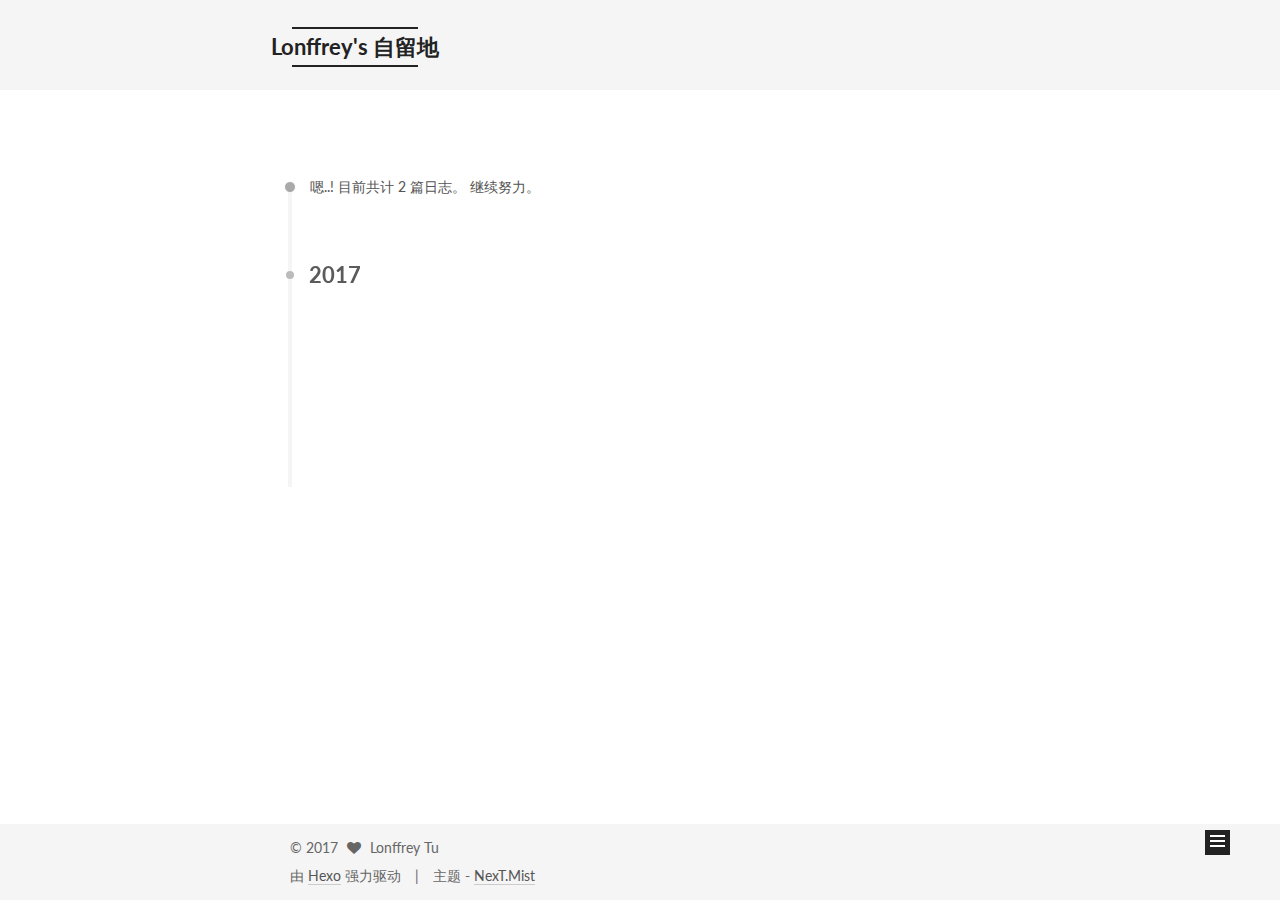
<file: archives/2017/01/index.html>
<!doctype html>



  


<html class="theme-next mist use-motion" lang="zh-Hans">
<head>
  <meta charset="UTF-8"/>
<meta http-equiv="X-UA-Compatible" content="IE=edge" />
<meta name="viewport" content="width=device-width, initial-scale=1, maximum-scale=1"/>



<meta http-equiv="Cache-Control" content="no-transform" />
<meta http-equiv="Cache-Control" content="no-siteapp" />












  
  
  <link href="/lib/fancybox/source/jquery.fancybox.css?v=2.1.5" rel="stylesheet" type="text/css" />




  
  
  
  

  
    
    
  

  

  

  

  

  
    
    
    <link href="//fonts.googleapis.com/css?family=Lato:300,300italic,400,400italic,700,700italic&subset=latin,latin-ext" rel="stylesheet" type="text/css">
  






<link href="/lib/font-awesome/css/font-awesome.min.css?v=4.6.2" rel="stylesheet" type="text/css" />

<link href="/css/main.css?v=5.1.0" rel="stylesheet" type="text/css" />


  <meta name="keywords" content="Hexo, NexT" />








  <link rel="shortcut icon" type="image/x-icon" href="/favicon.ico?v=5.1.0" />






<meta name="description" content="Do not be evil">
<meta property="og:type" content="website">
<meta property="og:title" content="Lonffrey's 自留地">
<meta property="og:url" content="http://blog.lonffrey.com/archives/2017/01/index.html">
<meta property="og:site_name" content="Lonffrey's 自留地">
<meta property="og:description" content="Do not be evil">
<meta name="twitter:card" content="summary">
<meta name="twitter:title" content="Lonffrey's 自留地">
<meta name="twitter:description" content="Do not be evil">



<script type="text/javascript" id="hexo.configurations">
  var NexT = window.NexT || {};
  var CONFIG = {
    root: '/',
    scheme: 'Mist',
    sidebar: {"position":"left","display":"post"},
    fancybox: true,
    motion: true,
    duoshuo: {
      userId: '0',
      author: '博主'
    },
    algolia: {
      applicationID: '',
      apiKey: '',
      indexName: '',
      hits: {"per_page":10},
      labels: {"input_placeholder":"Search for Posts","hits_empty":"We didn't find any results for the search: ${query}","hits_stats":"${hits} results found in ${time} ms"}
    }
  };
</script>



  <link rel="canonical" href="http://blog.lonffrey.com/archives/2017/01/"/>





  <title> 文章 | Lonffrey's 自留地 </title>
</head>

<body itemscope itemtype="http://schema.org/WebPage" lang="zh-Hans">

  



  <script type="text/javascript">
    var _hmt = _hmt || [];
    (function() {
      var hm = document.createElement("script");
      hm.src = "https://hm.baidu.com/hm.js?b2f28f9db8f53d4e243becca2cb8f51c";
      var s = document.getElementsByTagName("script")[0];
      s.parentNode.insertBefore(hm, s);
    })();
  </script>








  
  
    
  

  <div class="container one-collumn sidebar-position-left  page-archive  ">
    <div class="headband"></div>

    <header id="header" class="header" itemscope itemtype="http://schema.org/WPHeader">
      <div class="header-inner"><div class="site-meta ">
  

  <div class="custom-logo-site-title">
    <a href="/"  class="brand" rel="start">
      <span class="logo-line-before"><i></i></span>
      <span class="site-title">Lonffrey's 自留地</span>
      <span class="logo-line-after"><i></i></span>
    </a>
  </div>
    
      <p class="site-subtitle"></p>
    
</div>

<div class="site-nav-toggle">
  <button>
    <span class="btn-bar"></span>
    <span class="btn-bar"></span>
    <span class="btn-bar"></span>
  </button>
</div>

<nav class="site-nav">
  

  
    <ul id="menu" class="menu">
      
        
        <li class="menu-item menu-item-home">
          <a href="/" rel="section">
            
              <i class="menu-item-icon fa fa-fw fa-home"></i> <br />
            
            首页
          </a>
        </li>
      
        
        <li class="menu-item menu-item-archives">
          <a href="/archives" rel="section">
            
              <i class="menu-item-icon fa fa-fw fa-archive"></i> <br />
            
            文章
          </a>
        </li>
      

      
    </ul>
  

  
</nav>



 </div>
    </header>

    <main id="main" class="main">
      <div class="main-inner">
        <div class="content-wrap">
          <div id="content" class="content">
            

  <section id="posts" class="posts-collapse">
    <span class="archive-move-on"></span>

    <span class="archive-page-counter">
      
      
      
        
      
      嗯..! 目前共计 2 篇日志。 继续努力。
    </span>

    

      
      
      

      
        
        <div class="collection-title">
          <h2 class="archive-year motion-element" id="archive-year-2017">2017</h2>
        </div>
      
      

      

  <article class="post post-type-normal" itemscope itemtype="http://schema.org/Article">
    <header class="post-header">

      <h1 class="post-title">
        
            <a class="post-title-link" href="/2017/01/17/无法使用SSH方式push代码到github远程库的问题/" itemprop="url">
              
                <span itemprop="name">无法使用SSH方式push代码到github远程库的问题</span>
              
            </a>
        
      </h1>

      <div class="post-meta">
        <time class="post-time" itemprop="dateCreated"
              datetime="2017-01-17T23:19:23+08:00"
              content="2017-01-17" >
          01-17
        </time>
      </div>

    </header>
  </article>



    

      
      
      

      
      

      

  <article class="post post-type-normal" itemscope itemtype="http://schema.org/Article">
    <header class="post-header">

      <h1 class="post-title">
        
            <a class="post-title-link" href="/2017/01/15/第一篇文章/" itemprop="url">
              
                <span itemprop="name">第一篇文章</span>
              
            </a>
        
      </h1>

      <div class="post-meta">
        <time class="post-time" itemprop="dateCreated"
              datetime="2017-01-15T03:53:05+08:00"
              content="2017-01-15" >
          01-15
        </time>
      </div>

    </header>
  </article>



    

  </section>

  


          
          </div>
          


          

        </div>
        
          
  
  <div class="sidebar-toggle">
    <div class="sidebar-toggle-line-wrap">
      <span class="sidebar-toggle-line sidebar-toggle-line-first"></span>
      <span class="sidebar-toggle-line sidebar-toggle-line-middle"></span>
      <span class="sidebar-toggle-line sidebar-toggle-line-last"></span>
    </div>
  </div>

  <aside id="sidebar" class="sidebar">
    <div class="sidebar-inner">

      

      

      <section class="site-overview sidebar-panel sidebar-panel-active">
        <div class="site-author motion-element" itemprop="author" itemscope itemtype="http://schema.org/Person">
          <img class="site-author-image" itemprop="image"
               src="/images/avatar.png"
               alt="Lonffrey Tu" />
          <p class="site-author-name" itemprop="name">Lonffrey Tu</p>
          <p class="site-description motion-element" itemprop="description">Do not be evil</p>
        </div>
        <nav class="site-state motion-element">
        
          
            <div class="site-state-item site-state-posts">
              <a href="/archives">
                <span class="site-state-item-count">2</span>
                <span class="site-state-item-name">日志</span>
              </a>
            </div>
          

          
            <div class="site-state-item site-state-categories">
              
                <span class="site-state-item-count">2</span>
                <span class="site-state-item-name">分类</span>
              
            </div>
          

          
            <div class="site-state-item site-state-tags">
              
                <span class="site-state-item-count">1</span>
                <span class="site-state-item-name">标签</span>
              
            </div>
          

        </nav>

        

        <div class="links-of-author motion-element">
          
            
              <span class="links-of-author-item">
                <a href="mailto:lovetulong@163.com" target="_blank" title="E-mail">
                  
                    <i class="fa fa-fw fa-globe"></i>
                  
                  E-mail
                </a>
              </span>
            
          
        </div>

        
        

        
        

        


      </section>

      

    </div>
  </aside>


        
      </div>
    </main>

    <footer id="footer" class="footer">
      <div class="footer-inner">
        <div class="copyright" >
  
  &copy; 
  <span itemprop="copyrightYear">2017</span>
  <span class="with-love">
    <i class="fa fa-heart"></i>
  </span>
  <span class="author" itemprop="copyrightHolder">Lonffrey Tu</span>
</div>


<div class="powered-by">
  由 <a class="theme-link" href="https://hexo.io">Hexo</a> 强力驱动
</div>

<div class="theme-info">
  主题 -
  <a class="theme-link" href="https://github.com/iissnan/hexo-theme-next">
    NexT.Mist
  </a>
</div>


        

        
      </div>
    </footer>

    <div class="back-to-top">
      <i class="fa fa-arrow-up"></i>
    </div>
  </div>

  

<script type="text/javascript">
  if (Object.prototype.toString.call(window.Promise) !== '[object Function]') {
    window.Promise = null;
  }
</script>









  




  
  <script type="text/javascript" src="/lib/jquery/index.js?v=2.1.3"></script>

  
  <script type="text/javascript" src="/lib/fastclick/lib/fastclick.min.js?v=1.0.6"></script>

  
  <script type="text/javascript" src="/lib/jquery_lazyload/jquery.lazyload.js?v=1.9.7"></script>

  
  <script type="text/javascript" src="/lib/velocity/velocity.min.js?v=1.2.1"></script>

  
  <script type="text/javascript" src="/lib/velocity/velocity.ui.min.js?v=1.2.1"></script>

  
  <script type="text/javascript" src="/lib/fancybox/source/jquery.fancybox.pack.js?v=2.1.5"></script>


  


  <script type="text/javascript" src="/js/src/utils.js?v=5.1.0"></script>

  <script type="text/javascript" src="/js/src/motion.js?v=5.1.0"></script>



  
  

  
  
    <script type="text/javascript" id="motion.page.archive">
      $('.archive-year').velocity('transition.slideLeftIn');
    </script>
  


  


  <script type="text/javascript" src="/js/src/bootstrap.js?v=5.1.0"></script>



  

  
    
  

  <script type="text/javascript">
    var duoshuoQuery = {short_name:"bloglonffrey"};
    (function() {
      var ds = document.createElement('script');
      ds.type = 'text/javascript';ds.async = true;
      ds.id = 'duoshuo-script';
      ds.src = (document.location.protocol == 'https:' ? 'https:' : 'http:') + '//static.duoshuo.com/embed.js';
      ds.charset = 'UTF-8';
      (document.getElementsByTagName('head')[0]
      || document.getElementsByTagName('body')[0]).appendChild(ds);
    })();
  </script>

  
    
    
    <script src="/lib/ua-parser-js/dist/ua-parser.min.js?v=0.7.9"></script>
    <script src="/js/src/hook-duoshuo.js"></script>
  












  
  

  

  

  
  <script src="https://cdn1.lncld.net/static/js/av-core-mini-0.6.1.js"></script>
  <script>AV.initialize("Hv6RdodtuXYqP2DEQT8W9FC0-gzGzoHsz", "FeAcnOdCEudqrFiekzFcN2MO");</script>
  <script>
    function showTime(Counter) {
      var query = new AV.Query(Counter);
      var entries = [];
      var $visitors = $(".leancloud_visitors");

      $visitors.each(function () {
        entries.push( $(this).attr("id").trim() );
      });

      query.containedIn('url', entries);
      query.find()
        .done(function (results) {
          var COUNT_CONTAINER_REF = '.leancloud-visitors-count';

          if (results.length === 0) {
            $visitors.find(COUNT_CONTAINER_REF).text(0);
            return;
          }

          for (var i = 0; i < results.length; i++) {
            var item = results[i];
            var url = item.get('url');
            var time = item.get('time');
            var element = document.getElementById(url);

            $(element).find(COUNT_CONTAINER_REF).text(time);
          }
          for(var i = 0; i < entries.length; i++) {
            var url = entries[i];
            var element = document.getElementById(url);
            var countSpan = $(element).find(COUNT_CONTAINER_REF);
            if( countSpan.text() == '') {
              countSpan.text(0);
            }
          }
        })
        .fail(function (object, error) {
          console.log("Error: " + error.code + " " + error.message);
        });
    }

    function addCount(Counter) {
      var $visitors = $(".leancloud_visitors");
      var url = $visitors.attr('id').trim();
      var title = $visitors.attr('data-flag-title').trim();
      var query = new AV.Query(Counter);

      query.equalTo("url", url);
      query.find({
        success: function(results) {
          if (results.length > 0) {
            var counter = results[0];
            counter.fetchWhenSave(true);
            counter.increment("time");
            counter.save(null, {
              success: function(counter) {
                var $element = $(document.getElementById(url));
                $element.find('.leancloud-visitors-count').text(counter.get('time'));
              },
              error: function(counter, error) {
                console.log('Failed to save Visitor num, with error message: ' + error.message);
              }
            });
          } else {
            var newcounter = new Counter();
            /* Set ACL */
            var acl = new AV.ACL();
            acl.setPublicReadAccess(true);
            acl.setPublicWriteAccess(true);
            newcounter.setACL(acl);
            /* End Set ACL */
            newcounter.set("title", title);
            newcounter.set("url", url);
            newcounter.set("time", 1);
            newcounter.save(null, {
              success: function(newcounter) {
                var $element = $(document.getElementById(url));
                $element.find('.leancloud-visitors-count').text(newcounter.get('time'));
              },
              error: function(newcounter, error) {
                console.log('Failed to create');
              }
            });
          }
        },
        error: function(error) {
          console.log('Error:' + error.code + " " + error.message);
        }
      });
    }

    $(function() {
      var Counter = AV.Object.extend("Counter");
      if ($('.leancloud_visitors').length == 1) {
        addCount(Counter);
      } else if ($('.post-title-link').length > 1) {
        showTime(Counter);
      }
    });
  </script>



  

  


</body>
</html>
</file>
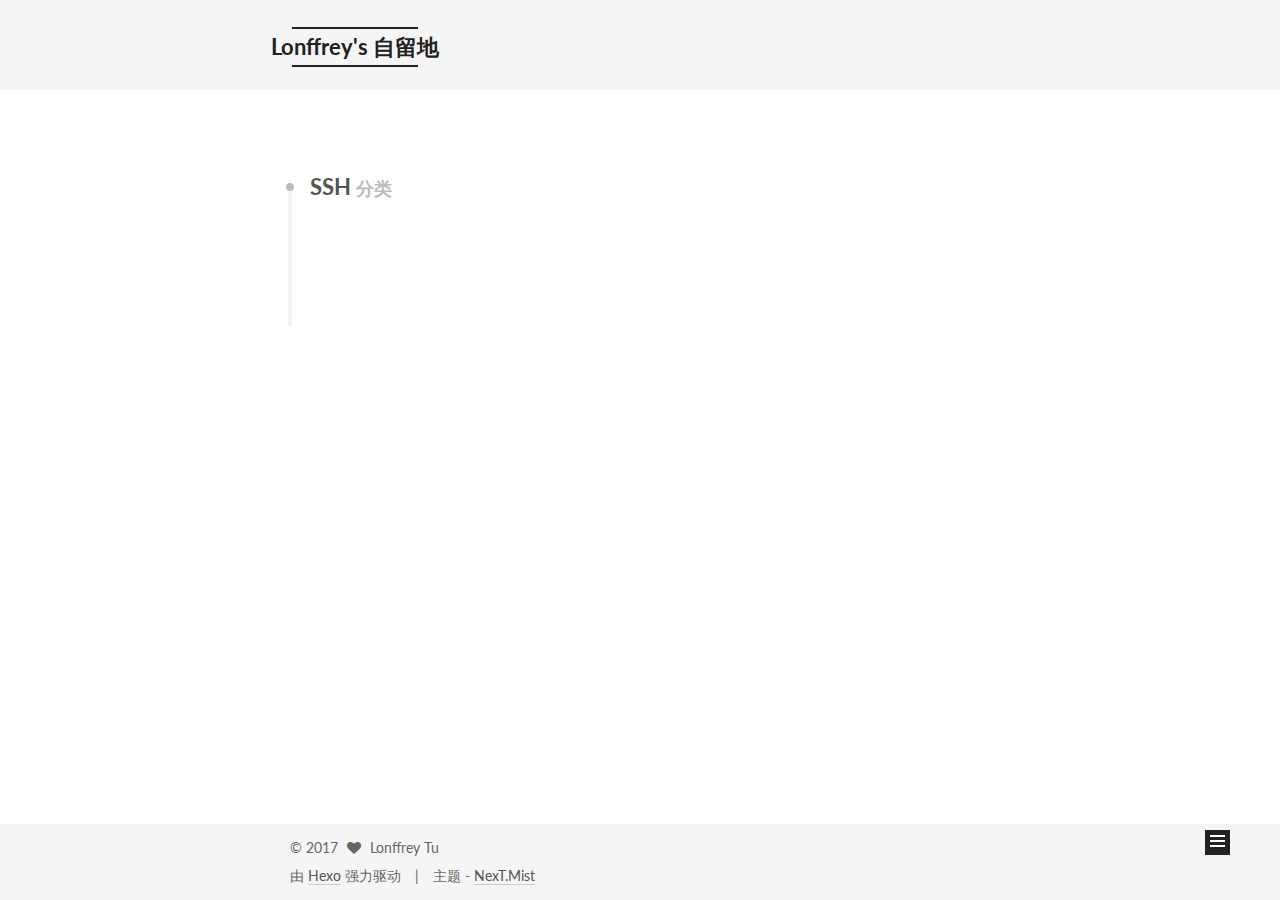
<file: categories/技术/SSH/index.html>
<!doctype html>



  


<html class="theme-next mist use-motion" lang="zh-Hans">
<head>
  <meta charset="UTF-8"/>
<meta http-equiv="X-UA-Compatible" content="IE=edge" />
<meta name="viewport" content="width=device-width, initial-scale=1, maximum-scale=1"/>



<meta http-equiv="Cache-Control" content="no-transform" />
<meta http-equiv="Cache-Control" content="no-siteapp" />












  
  
  <link href="/lib/fancybox/source/jquery.fancybox.css?v=2.1.5" rel="stylesheet" type="text/css" />




  
  
  
  

  
    
    
  

  

  

  

  

  
    
    
    <link href="//fonts.googleapis.com/css?family=Lato:300,300italic,400,400italic,700,700italic&subset=latin,latin-ext" rel="stylesheet" type="text/css">
  






<link href="/lib/font-awesome/css/font-awesome.min.css?v=4.6.2" rel="stylesheet" type="text/css" />

<link href="/css/main.css?v=5.1.0" rel="stylesheet" type="text/css" />


  <meta name="keywords" content="Hexo, NexT" />








  <link rel="shortcut icon" type="image/x-icon" href="/favicon.ico?v=5.1.0" />






<meta name="description" content="Do not be evil">
<meta property="og:type" content="website">
<meta property="og:title" content="Lonffrey's 自留地">
<meta property="og:url" content="http://blog.lonffrey.com/categories/技术/SSH/index.html">
<meta property="og:site_name" content="Lonffrey's 自留地">
<meta property="og:description" content="Do not be evil">
<meta name="twitter:card" content="summary">
<meta name="twitter:title" content="Lonffrey's 自留地">
<meta name="twitter:description" content="Do not be evil">



<script type="text/javascript" id="hexo.configurations">
  var NexT = window.NexT || {};
  var CONFIG = {
    root: '/',
    scheme: 'Mist',
    sidebar: {"position":"left","display":"post"},
    fancybox: true,
    motion: true,
    duoshuo: {
      userId: '0',
      author: '博主'
    },
    algolia: {
      applicationID: '',
      apiKey: '',
      indexName: '',
      hits: {"per_page":10},
      labels: {"input_placeholder":"Search for Posts","hits_empty":"We didn't find any results for the search: ${query}","hits_stats":"${hits} results found in ${time} ms"}
    }
  };
</script>



  <link rel="canonical" href="http://blog.lonffrey.com/categories/技术/SSH/"/>





  <title> 分类: SSH | Lonffrey's 自留地 </title>
</head>

<body itemscope itemtype="http://schema.org/WebPage" lang="zh-Hans">

  



  <script type="text/javascript">
    var _hmt = _hmt || [];
    (function() {
      var hm = document.createElement("script");
      hm.src = "https://hm.baidu.com/hm.js?b2f28f9db8f53d4e243becca2cb8f51c";
      var s = document.getElementsByTagName("script")[0];
      s.parentNode.insertBefore(hm, s);
    })();
  </script>








  
  
    
  

  <div class="container one-collumn sidebar-position-left  ">
    <div class="headband"></div>

    <header id="header" class="header" itemscope itemtype="http://schema.org/WPHeader">
      <div class="header-inner"><div class="site-meta ">
  

  <div class="custom-logo-site-title">
    <a href="/"  class="brand" rel="start">
      <span class="logo-line-before"><i></i></span>
      <span class="site-title">Lonffrey's 自留地</span>
      <span class="logo-line-after"><i></i></span>
    </a>
  </div>
    
      <p class="site-subtitle"></p>
    
</div>

<div class="site-nav-toggle">
  <button>
    <span class="btn-bar"></span>
    <span class="btn-bar"></span>
    <span class="btn-bar"></span>
  </button>
</div>

<nav class="site-nav">
  

  
    <ul id="menu" class="menu">
      
        
        <li class="menu-item menu-item-home">
          <a href="/" rel="section">
            
              <i class="menu-item-icon fa fa-fw fa-home"></i> <br />
            
            首页
          </a>
        </li>
      
        
        <li class="menu-item menu-item-archives">
          <a href="/archives" rel="section">
            
              <i class="menu-item-icon fa fa-fw fa-archive"></i> <br />
            
            文章
          </a>
        </li>
      

      
    </ul>
  

  
</nav>



 </div>
    </header>

    <main id="main" class="main">
      <div class="main-inner">
        <div class="content-wrap">
          <div id="content" class="content">
            

  <section id="posts" class="posts-collapse">
    <div class="collection-title">
      <h2 >
        SSH
        <small>分类</small>
      </h2>
    </div>

    
      

  <article class="post post-type-normal" itemscope itemtype="http://schema.org/Article">
    <header class="post-header">

      <h1 class="post-title">
        
            <a class="post-title-link" href="/2017/01/17/无法使用SSH方式push代码到github远程库的问题/" itemprop="url">
              
                <span itemprop="name">无法使用SSH方式push代码到github远程库的问题</span>
              
            </a>
        
      </h1>

      <div class="post-meta">
        <time class="post-time" itemprop="dateCreated"
              datetime="2017-01-17T23:19:23+08:00"
              content="2017-01-17" >
          01-17
        </time>
      </div>

    </header>
  </article>


    
  </section>

  


          
          </div>
          


          

        </div>
        
          
  
  <div class="sidebar-toggle">
    <div class="sidebar-toggle-line-wrap">
      <span class="sidebar-toggle-line sidebar-toggle-line-first"></span>
      <span class="sidebar-toggle-line sidebar-toggle-line-middle"></span>
      <span class="sidebar-toggle-line sidebar-toggle-line-last"></span>
    </div>
  </div>

  <aside id="sidebar" class="sidebar">
    <div class="sidebar-inner">

      

      

      <section class="site-overview sidebar-panel sidebar-panel-active">
        <div class="site-author motion-element" itemprop="author" itemscope itemtype="http://schema.org/Person">
          <img class="site-author-image" itemprop="image"
               src="/images/avatar.png"
               alt="Lonffrey Tu" />
          <p class="site-author-name" itemprop="name">Lonffrey Tu</p>
          <p class="site-description motion-element" itemprop="description">Do not be evil</p>
        </div>
        <nav class="site-state motion-element">
        
          
            <div class="site-state-item site-state-posts">
              <a href="/archives">
                <span class="site-state-item-count">2</span>
                <span class="site-state-item-name">日志</span>
              </a>
            </div>
          

          
            <div class="site-state-item site-state-categories">
              
                <span class="site-state-item-count">2</span>
                <span class="site-state-item-name">分类</span>
              
            </div>
          

          
            <div class="site-state-item site-state-tags">
              
                <span class="site-state-item-count">1</span>
                <span class="site-state-item-name">标签</span>
              
            </div>
          

        </nav>

        

        <div class="links-of-author motion-element">
          
            
              <span class="links-of-author-item">
                <a href="mailto:lovetulong@163.com" target="_blank" title="E-mail">
                  
                    <i class="fa fa-fw fa-globe"></i>
                  
                  E-mail
                </a>
              </span>
            
          
        </div>

        
        

        
        

        


      </section>

      

    </div>
  </aside>


        
      </div>
    </main>

    <footer id="footer" class="footer">
      <div class="footer-inner">
        <div class="copyright" >
  
  &copy; 
  <span itemprop="copyrightYear">2017</span>
  <span class="with-love">
    <i class="fa fa-heart"></i>
  </span>
  <span class="author" itemprop="copyrightHolder">Lonffrey Tu</span>
</div>


<div class="powered-by">
  由 <a class="theme-link" href="https://hexo.io">Hexo</a> 强力驱动
</div>

<div class="theme-info">
  主题 -
  <a class="theme-link" href="https://github.com/iissnan/hexo-theme-next">
    NexT.Mist
  </a>
</div>


        

        
      </div>
    </footer>

    <div class="back-to-top">
      <i class="fa fa-arrow-up"></i>
    </div>
  </div>

  

<script type="text/javascript">
  if (Object.prototype.toString.call(window.Promise) !== '[object Function]') {
    window.Promise = null;
  }
</script>









  




  
  <script type="text/javascript" src="/lib/jquery/index.js?v=2.1.3"></script>

  
  <script type="text/javascript" src="/lib/fastclick/lib/fastclick.min.js?v=1.0.6"></script>

  
  <script type="text/javascript" src="/lib/jquery_lazyload/jquery.lazyload.js?v=1.9.7"></script>

  
  <script type="text/javascript" src="/lib/velocity/velocity.min.js?v=1.2.1"></script>

  
  <script type="text/javascript" src="/lib/velocity/velocity.ui.min.js?v=1.2.1"></script>

  
  <script type="text/javascript" src="/lib/fancybox/source/jquery.fancybox.pack.js?v=2.1.5"></script>


  


  <script type="text/javascript" src="/js/src/utils.js?v=5.1.0"></script>

  <script type="text/javascript" src="/js/src/motion.js?v=5.1.0"></script>



  
  

  

  


  <script type="text/javascript" src="/js/src/bootstrap.js?v=5.1.0"></script>



  

  
    
  

  <script type="text/javascript">
    var duoshuoQuery = {short_name:"bloglonffrey"};
    (function() {
      var ds = document.createElement('script');
      ds.type = 'text/javascript';ds.async = true;
      ds.id = 'duoshuo-script';
      ds.src = (document.location.protocol == 'https:' ? 'https:' : 'http:') + '//static.duoshuo.com/embed.js';
      ds.charset = 'UTF-8';
      (document.getElementsByTagName('head')[0]
      || document.getElementsByTagName('body')[0]).appendChild(ds);
    })();
  </script>

  
    
    
    <script src="/lib/ua-parser-js/dist/ua-parser.min.js?v=0.7.9"></script>
    <script src="/js/src/hook-duoshuo.js"></script>
  












  
  

  

  

  
  <script src="https://cdn1.lncld.net/static/js/av-core-mini-0.6.1.js"></script>
  <script>AV.initialize("Hv6RdodtuXYqP2DEQT8W9FC0-gzGzoHsz", "FeAcnOdCEudqrFiekzFcN2MO");</script>
  <script>
    function showTime(Counter) {
      var query = new AV.Query(Counter);
      var entries = [];
      var $visitors = $(".leancloud_visitors");

      $visitors.each(function () {
        entries.push( $(this).attr("id").trim() );
      });

      query.containedIn('url', entries);
      query.find()
        .done(function (results) {
          var COUNT_CONTAINER_REF = '.leancloud-visitors-count';

          if (results.length === 0) {
            $visitors.find(COUNT_CONTAINER_REF).text(0);
            return;
          }

          for (var i = 0; i < results.length; i++) {
            var item = results[i];
            var url = item.get('url');
            var time = item.get('time');
            var element = document.getElementById(url);

            $(element).find(COUNT_CONTAINER_REF).text(time);
          }
          for(var i = 0; i < entries.length; i++) {
            var url = entries[i];
            var element = document.getElementById(url);
            var countSpan = $(element).find(COUNT_CONTAINER_REF);
            if( countSpan.text() == '') {
              countSpan.text(0);
            }
          }
        })
        .fail(function (object, error) {
          console.log("Error: " + error.code + " " + error.message);
        });
    }

    function addCount(Counter) {
      var $visitors = $(".leancloud_visitors");
      var url = $visitors.attr('id').trim();
      var title = $visitors.attr('data-flag-title').trim();
      var query = new AV.Query(Counter);

      query.equalTo("url", url);
      query.find({
        success: function(results) {
          if (results.length > 0) {
            var counter = results[0];
            counter.fetchWhenSave(true);
            counter.increment("time");
            counter.save(null, {
              success: function(counter) {
                var $element = $(document.getElementById(url));
                $element.find('.leancloud-visitors-count').text(counter.get('time'));
              },
              error: function(counter, error) {
                console.log('Failed to save Visitor num, with error message: ' + error.message);
              }
            });
          } else {
            var newcounter = new Counter();
            /* Set ACL */
            var acl = new AV.ACL();
            acl.setPublicReadAccess(true);
            acl.setPublicWriteAccess(true);
            newcounter.setACL(acl);
            /* End Set ACL */
            newcounter.set("title", title);
            newcounter.set("url", url);
            newcounter.set("time", 1);
            newcounter.save(null, {
              success: function(newcounter) {
                var $element = $(document.getElementById(url));
                $element.find('.leancloud-visitors-count').text(newcounter.get('time'));
              },
              error: function(newcounter, error) {
                console.log('Failed to create');
              }
            });
          }
        },
        error: function(error) {
          console.log('Error:' + error.code + " " + error.message);
        }
      });
    }

    $(function() {
      var Counter = AV.Object.extend("Counter");
      if ($('.leancloud_visitors').length == 1) {
        addCount(Counter);
      } else if ($('.post-title-link').length > 1) {
        showTime(Counter);
      }
    });
  </script>



  

  


</body>
</html>
</file>
<file: css/main.css>
/* normalize.css v3.0.2 | MIT License | git.io/normalize */
html {
  font-family: sans-serif; /* 1 */
  -ms-text-size-adjust: 100%; /* 2 */
  -webkit-text-size-adjust: 100%; /* 2 */
}
body {
  margin: 0;
}
article,
aside,
details,
figcaption,
figure,
footer,
header,
hgroup,
main,
menu,
nav,
section,
summary {
  display: block;
}
audio,
canvas,
progress,
video {
  display: inline-block; /* 1 */
  vertical-align: baseline; /* 2 */
}
audio:not([controls]) {
  display: none;
  height: 0;
}
[hidden],
template {
  display: none;
}
a {
  background-color: transparent;
}
a:active,
a:hover {
  outline: 0;
}
abbr[title] {
  border-bottom: 1px dotted;
}
b,
strong {
  font-weight: bold;
}
dfn {
  font-style: italic;
}
h1 {
  font-size: 2em;
  margin: 0.67em 0;
}
mark {
  background: #ff0;
  color: #000;
}
small {
  font-size: 80%;
}
sub,
sup {
  font-size: 75%;
  line-height: 0;
  position: relative;
  vertical-align: baseline;
}
sup {
  top: -0.5em;
}
sub {
  bottom: -0.25em;
}
img {
  border: 0;
}
svg:not(:root) {
  overflow: hidden;
}
figure {
  margin: 1em 40px;
}
hr {
  -moz-box-sizing: content-box;
  box-sizing: content-box;
  height: 0;
}
pre {
  overflow: auto;
}
code,
kbd,
pre,
samp {
  font-family: monospace, monospace;
  font-size: 1em;
}
button,
input,
optgroup,
select,
textarea {
  color: inherit; /* 1 */
  font: inherit; /* 2 */
  margin: 0; /* 3 */
}
button {
  overflow: visible;
}
button,
select {
  text-transform: none;
}
button,
html input[type="button"],
input[type="reset"],
input[type="submit"] {
  -webkit-appearance: button; /* 2 */
  cursor: pointer; /* 3 */
}
button[disabled],
html input[disabled] {
  cursor: default;
}
button::-moz-focus-inner,
input::-moz-focus-inner {
  border: 0;
  padding: 0;
}
input {
  line-height: normal;
}
input[type="checkbox"],
input[type="radio"] {
  box-sizing: border-box; /* 1 */
  padding: 0; /* 2 */
}
input[type="number"]::-webkit-inner-spin-button,
input[type="number"]::-webkit-outer-spin-button {
  height: auto;
}
input[type="search"] {
  -webkit-appearance: textfield; /* 1 */
  -moz-box-sizing: content-box;
  -webkit-box-sizing: content-box; /* 2 */
  box-sizing: content-box;
}
input[type="search"]::-webkit-search-cancel-button,
input[type="search"]::-webkit-search-decoration {
  -webkit-appearance: none;
}
fieldset {
  border: 1px solid #c0c0c0;
  margin: 0 2px;
  padding: 0.35em 0.625em 0.75em;
}
legend {
  border: 0; /* 1 */
  padding: 0; /* 2 */
}
textarea {
  overflow: auto;
}
optgroup {
  font-weight: bold;
}
table {
  border-collapse: collapse;
  border-spacing: 0;
}
td,
th {
  padding: 0;
}
::selection {
  background: #262a30;
  color: #fff;
}
body {
  position: relative;
  font-family: 'Lato', "PingFang SC", "Microsoft YaHei", sans-serif;
  font-size: 14px;
  line-height: 2;
  color: #555;
  background: #fff;
}
@media (max-width: 767px) {
  body {
    padding-right: 0 !important;
  }
}
@media (min-width: 768px) and (max-width: 991px) {
  body {
    padding-right: 0 !important;
  }
}
@media (min-width: 1600px) {
  body {
    font-size: 16px;
  }
}
h1,
h2,
h3,
h4,
h5,
h6 {
  margin: 0;
  padding: 0;
  font-weight: bold;
  line-height: 1.5;
  font-family: 'Lato', "PingFang SC", "Microsoft YaHei", sans-serif;
}
h2,
h3,
h4,
h5,
h6 {
  margin: 20px 0 15px;
}
h1 {
  font-size: 24px;
}
@media (max-width: 767px) {
  h1 {
    font-size: 20px;
  }
}
h2 {
  font-size: 22px;
}
@media (max-width: 767px) {
  h2 {
    font-size: 18px;
  }
}
h3 {
  font-size: 20px;
}
@media (max-width: 767px) {
  h3 {
    font-size: 16px;
  }
}
h4 {
  font-size: 18px;
}
@media (max-width: 767px) {
  h4 {
    font-size: 14px;
  }
}
h5 {
  font-size: 16px;
}
@media (max-width: 767px) {
  h5 {
    font-size: 12px;
  }
}
h6 {
  font-size: 14px;
}
@media (max-width: 767px) {
  h6 {
    font-size: 10px;
  }
}
p {
  margin: 0 0 25px 0;
}
a {
  color: #555;
  text-decoration: none;
  border-bottom: 1px solid #999;
  word-wrap: break-word;
}
a:hover {
  color: #222;
  border-bottom-color: #222;
}
ul {
  list-style: none;
}
blockquote {
  margin: 0;
  padding: 0;
}
img {
  display: block;
  margin: auto;
  max-width: 100%;
  height: auto;
}
hr {
  margin: 40px 0;
  height: 3px;
  border: none;
  background-color: #ddd;
  background-image: repeating-linear-gradient(-45deg, #fff, #fff 4px, transparent 4px, transparent 8px);
}
blockquote {
  padding: 0 15px;
  color: #666;
  border-left: 4px solid #ddd;
}
blockquote cite::before {
  content: "-";
  padding: 0 5px;
}
dt {
  font-weight: 700;
}
dd {
  margin: 0;
  padding: 0;
}
.text-left {
  text-align: left;
}
.text-center {
  text-align: center;
}
.text-right {
  text-align: right;
}
.text-justify {
  text-align: justify;
}
.text-nowrap {
  white-space: nowrap;
}
.text-lowercase {
  text-transform: lowercase;
}
.text-uppercase {
  text-transform: uppercase;
}
.text-capitalize {
  text-transform: capitalize;
}
.center-block {
  display: block;
  margin-left: auto;
  margin-right: auto;
}
.clearfix:before,
.clearfix:after {
  content: " ";
  display: table;
}
.clearfix:after {
  clear: both;
}
.pullquote {
  width: 45%;
}
.pullquote.left {
  float: left;
  margin-left: 5px;
  margin-right: 10px;
}
.pullquote.right {
  float: right;
  margin-left: 10px;
  margin-right: 5px;
}
.affix.affix.affix {
  position: fixed;
}
.translation {
  margin-top: -20px;
  font-size: 14px;
  color: #999;
}
.scrollbar-measure {
  width: 100px;
  height: 100px;
  overflow: scroll;
  position: absolute;
  top: -9999px;
}
.use-motion .motion-element {
  opacity: 0;
}
#local-search-input {
  padding: 3px;
  border: none;
  text-indent: 14px;
  border-radius: 0;
  width: 140px;
  outline: none;
  border-bottom: 1px solid #999;
  background: inherit;
  opacity: 0.5;
}
#local-search-input:focus {
  opacity: 1;
}
.search-icon {
  position: absolute;
  top: 9px;
}
table {
  margin: 20px 0;
  width: 100%;
  border-collapse: collapse;
  border-spacing: 0;
  border: 1px solid #ddd;
  font-size: 14px;
  table-layout: fixed;
  word-wrap: break-all;
}
table>tbody>tr:nth-of-type(odd) {
  background-color: #f9f9f9;
}
table>tbody>tr:hover {
  background-color: #f5f5f5;
}
caption,
th,
td {
  padding: 8px;
  text-align: left;
  vertical-align: middle;
  font-weight: normal;
}
th,
td {
  border-bottom: 3px solid #ddd;
  border-right: 1px solid #eee;
}
th {
  padding-bottom: 10px;
  font-weight: 700;
}
td {
  border-bottom-width: 1px;
}
html,
body {
  height: 100%;
}
.container {
  position: relative;
  min-height: 100%;
}
.header-inner {
  margin: 0 auto;
  padding: 100px 0 70px;
  width: 700px;
}
@media (min-width: 1600px) {
  .container .header-inner {
    width: 900px;
  }
}
.main {
  padding-bottom: 150px;
}
.main-inner {
  margin: 0 auto;
  width: 700px;
}
@media (min-width: 1600px) {
  .container .main-inner {
    width: 900px;
  }
}
.footer {
  position: absolute;
  left: 0;
  bottom: 0;
  width: 100%;
  min-height: 50px;
}
.footer-inner {
  box-sizing: border-box;
  margin: 20px auto;
  width: 700px;
}
@media (min-width: 1600px) {
  .container .footer-inner {
    width: 900px;
  }
}
pre,
.highlight {
  overflow: auto;
  margin: 20px 0;
  padding: 0;
  font-size: 13px;
  color: #ccc;
  background: #2d2d2d;
  line-height: 1.6;
}
pre,
code {
  font-family: consolas, Menlo, "PingFang SC", "Microsoft YaHei", monospace;
}
code {
  padding: 2px 4px;
  word-wrap: break-word;
  color: #ccc;
  background: #2d2d2d;
  border-radius: 3px;
  font-size: 13px;
}
pre code {
  padding: 0;
  color: #ccc;
  background: none;
  text-shadow: none;
}
.highlight {
  border-radius: 1px;
}
.highlight pre {
  border: none;
  margin: 0;
  padding: 10px 0;
}
.highlight table {
  margin: 0;
  width: auto;
  border: none;
}
.highlight td {
  border: none;
  padding: 0;
}
.highlight figcaption {
  font-size: 1em;
  color: #ccc;
  line-height: 1em;
  margin-bottom: 1em;
}
.highlight figcaption:before,
.highlight figcaption:after {
  content: " ";
  display: table;
}
.highlight figcaption:after {
  clear: both;
}
.highlight figcaption a {
  float: right;
  color: #ccc;
}
.highlight figcaption a:hover {
  border-bottom-color: #ccc;
}
.highlight .gutter pre {
  padding-left: 10px;
  padding-right: 10px;
  color: #999;
  text-align: right;
  background-color: #1b1b1b;
}
.highlight .code pre {
  padding-left: 10px;
  padding-right: 10px;
  background-color: #2d2d2d;
}
.highlight .line {
  height: 20px;
}
.gutter {
  -webkit-user-select: none;
  -moz-user-select: none;
  -ms-user-select: none;
  user-select: none;
}
.gist table {
  width: auto;
}
.gist table td {
  border: none;
}
pre .deletion {
  background: #008000;
}
pre .addition {
  background: #800000;
}
pre .meta {
  color: #c9c;
}
pre .comment {
  color: #999;
}
pre .variable,
pre .attribute,
pre .tag,
pre .regexp,
pre .ruby .constant,
pre .xml .tag .title,
pre .xml .pi,
pre .xml .doctype,
pre .html .doctype,
pre .css .id,
pre .css .class,
pre .css .pseudo {
  color: #f2777a;
}
pre .number,
pre .preprocessor,
pre .built_in,
pre .literal,
pre .params,
pre .constant,
pre .command {
  color: #f99157;
}
pre .ruby .class .title,
pre .css .rules .attribute,
pre .string,
pre .value,
pre .inheritance,
pre .header,
pre .ruby .symbol,
pre .xml .cdata,
pre .special,
pre .number,
pre .formula {
  color: #9c9;
}
pre .title,
pre .css .hexcolor {
  color: #6cc;
}
pre .function,
pre .python .decorator,
pre .python .title,
pre .ruby .function .title,
pre .ruby .title .keyword,
pre .perl .sub,
pre .javascript .title,
pre .coffeescript .title {
  color: #69c;
}
pre .keyword,
pre .javascript .function {
  color: #c9c;
}
.full-image.full-image.full-image {
  border: none;
  max-width: 100%;
  width: auto;
  margin: 20px auto;
}
@media (min-width: 992px) {
  .full-image.full-image.full-image {
    max-width: none;
    width: 110%;
    margin: 25px -5%;
  }
}
.blockquote-center,
.page-home .post-type-quote blockquote,
.page-post-detail .post-type-quote blockquote {
  position: relative;
  margin: 40px 0;
  padding: 0;
  border-left: none;
  text-align: center;
}
.blockquote-center::before,
.page-home .post-type-quote blockquote::before,
.page-post-detail .post-type-quote blockquote::before,
.blockquote-center::after,
.page-home .post-type-quote blockquote::after,
.page-post-detail .post-type-quote blockquote::after {
  position: absolute;
  content: ' ';
  display: block;
  width: 100%;
  height: 24px;
  opacity: 0.2;
  background-repeat: no-repeat;
  background-position: 0 -6px;
  background-size: 22px 22px;
}
.blockquote-center::before,
.page-home .post-type-quote blockquote::before,
.page-post-detail .post-type-quote blockquote::before {
  top: -20px;
  background-image: url("../images/quote-l.svg");
  border-top: 1px solid #ccc;
}
.blockquote-center::after,
.page-home .post-type-quote blockquote::after,
.page-post-detail .post-type-quote blockquote::after {
  bottom: -20px;
  background-image: url("../images/quote-r.svg");
  border-bottom: 1px solid #ccc;
  background-position: 100% 8px;
}
.blockquote-center p,
.page-home .post-type-quote blockquote p,
.page-post-detail .post-type-quote blockquote p,
.blockquote-center div,
.page-home .post-type-quote blockquote div,
.page-post-detail .post-type-quote blockquote div {
  text-align: center;
}
.post .post-body .group-picture img {
  box-sizing: border-box;
  padding: 0 3px;
  border: none;
}
.post .group-picture-row {
  overflow: hidden;
  margin-top: 6px;
}
.post .group-picture-row:first-child {
  margin-top: 0;
}
.post .group-picture-column {
  float: left;
}
.page-post-detail .post-body .group-picture-column {
  float: none;
  margin-top: 10px;
  width: auto !important;
}
.page-post-detail .post-body .group-picture-column img {
  margin: 0 auto;
}
.page-archive .group-picture-container {
  overflow: hidden;
}
.page-archive .group-picture-row {
  float: left;
}
.page-archive .group-picture-row:first-child {
  margin-top: 6px;
}
.page-archive .group-picture-column {
  max-width: 150px;
  max-height: 150px;
}
.note {
  padding: 20px;
  margin: 20px 0;
  border: 1px solid #eee;
  border-left-width: 5px;
  border-radius: 3px;
}
.note h2,
.note h3,
.note h4,
.note h5,
.note h6 {
  margin-top: 0;
  margin-bottom: 5px;
}
.note p:last-child {
  margin-bottom: 0;
}
.note code {
  border-radius: 3px;
}
.note+.note {
  margin-top: -5px;
}
.default {
  border-left-color: #777;
}
.default h2,
.default h3,
.default h4,
.default h5,
.default h6 {
  color: #777;
}
.primary {
  border-left-color: #428bca;
}
.primary h2,
.primary h3,
.primary h4,
.primary h5,
.primary h6 {
  color: #428bca;
}
.success {
  border-left-color: #5cb85c;
}
.success h2,
.success h3,
.success h4,
.success h5,
.success h6 {
  color: #5cb85c;
}
.danger {
  border-left-color: #d9534f;
}
.danger h2,
.danger h3,
.danger h4,
.danger h5,
.danger h6 {
  color: #d9534f;
}
.warning {
  border-left-color: #f0ad4e;
}
.warning h2,
.warning h3,
.warning h4,
.warning h5,
.warning h6 {
  color: #f0ad4e;
}
.info {
  border-left-color: #5bc0de;
}
.info h2,
.info h3,
.info h4,
.info h5,
.info h6 {
  color: #5bc0de;
}
.btn {
  display: inline-block;
  padding: 0 20px;
  font-size: 14px;
  color: #fff;
  background: #222;
  border: 2px solid #222;
  text-decoration: none;
  border-radius: 0;
  transition-property: background-color;
  transition-duration: 0.2s;
  transition-timing-function: ease-in-out;
  transition-delay: 0s;
}
.btn:hover,
.post-more-link .btn:hover {
  border-color: #222;
  color: #222;
  background: #fff;
}
.btn-bar {
  display: block;
  width: 22px;
  height: 2px;
  background: #555;
  border-radius: 1px;
}
.btn-bar+.btn-bar {
  margin-top: 4px;
}
.pagination {
  margin: 120px 0 40px;
  text-align: center;
  border-top: 1px solid #eee;
}
.page-number-basic,
.pagination .prev,
.pagination .next,
.pagination .page-number,
.pagination .space {
  display: inline-block;
  position: relative;
  top: -1px;
  margin: 0 10px;
  padding: 0 10px;
  line-height: 30px;
}
@media (max-width: 767px) {
  .page-number-basic,
  .pagination .prev,
  .pagination .next,
  .pagination .page-number,
  .pagination .space {
    margin: 0 5px;
  }
}
.pagination .prev,
.pagination .next,
.pagination .page-number {
  border-bottom: 0;
  border-top: 1px solid #eee;
  transition-property: border-color;
  transition-duration: 0.2s;
  transition-timing-function: ease-in-out;
  transition-delay: 0s;
}
.pagination .prev:hover,
.pagination .next:hover,
.pagination .page-number:hover {
  border-top-color: #222;
}
.pagination .space {
  padding: 0;
  margin: 0;
}
.pagination .prev {
  margin-left: 0;
}
.pagination .next {
  margin-right: 0;
}
.pagination .page-number.current {
  color: #fff;
  background: #ccc;
  border-top-color: #ccc;
}
@media (max-width: 767px) {
  .pagination {
    border-top: none;
  }
  .pagination .prev,
  .pagination .next,
  .pagination .page-number {
    margin-bottom: 10px;
    border-top: 0;
    border-bottom: 1px solid #eee;
  }
  .pagination .prev:hover,
  .pagination .next:hover,
  .pagination .page-number:hover {
    border-bottom-color: #222;
  }
}
.comments {
  margin: 60px 20px 0;
}
.tag-cloud {
  text-align: center;
}
.tag-cloud a {
  display: inline-block;
  margin: 10px;
}
.back-to-top {
  box-sizing: border-box;
  position: fixed;
  bottom: -100px;
  right: 50px;
  z-index: 1050;
  padding: 0 6px;
  width: 25px;
  background: #222;
  font-size: 12px;
  opacity: 1;
  color: #fff;
  cursor: pointer;
  text-align: center;
  -webkit-transform: translateZ(0);
  transition-property: bottom;
  transition-duration: 0.2s;
  transition-timing-function: ease-in-out;
  transition-delay: 0s;
}
@media (max-width: 767px) {
  .back-to-top {
    display: none;
  }
}
@media (min-width: 768px) and (max-width: 991px) {
  .back-to-top {
    display: none;
  }
}
.back-to-top.back-to-top-on {
  bottom: 19px;
}
.header {
  background: #fff;
}
.header-inner {
  position: relative;
}
.headband {
  height: 3px;
  background: #222;
}
.site-meta {
  margin: 0;
  text-align: left;
}
@media (max-width: 767px) {
  .site-meta {
    text-align: center;
  }
}
.brand {
  position: relative;
  display: inline-block;
  padding: 0 40px;
  color: #222;
  background: #222;
  border-bottom: none;
}
.brand:hover {
  color: #222;
}
.logo {
  display: inline-block;
  margin-right: 5px;
  line-height: 36px;
  vertical-align: top;
}
.site-title {
  display: inline-block;
  vertical-align: top;
  line-height: 36px;
  font-size: 20px;
  font-weight: normal;
  font-family: 'Lato', "PingFang SC", "Microsoft YaHei", sans-serif;
}
.site-subtitle {
  margin-top: 10px;
  font-size: 13px;
  color: #999;
}
.use-motion .brand {
  opacity: 0;
}
.use-motion .logo,
.use-motion .site-title,
.use-motion .site-subtitle {
  opacity: 0;
  position: relative;
  top: -10px;
}
.site-nav-toggle {
  display: none;
  position: absolute;
  top: 10px;
  left: 10px;
}
@media (max-width: 767px) {
  .site-nav-toggle {
    display: block;
  }
}
.site-nav-toggle button {
  margin-top: 2px;
  padding: 9px 10px;
  background: transparent;
  border: none;
}
@media (max-width: 767px) {
  .site-nav {
    display: none;
    margin: 0 -10px;
    padding: 0 10px;
    clear: both;
    border-top: 1px solid #ddd;
  }
}
@media (min-width: 768px) and (max-width: 991px) {
  .site-nav {
    display: block !important;
  }
}
@media (min-width: 992px) {
  .site-nav {
    display: block !important;
  }
}
.menu {
  margin-top: 20px;
  padding-left: 0;
  text-align: center;
}
.menu .menu-item {
  display: inline-block;
  margin: 0 10px;
}
@media screen and (max-width: 767px) {
  .menu .menu-item {
    margin-top: 10px;
  }
}
.menu .menu-item a {
  display: block;
  font-size: 13px;
  text-transform: capitalize;
  line-height: inherit;
  border-bottom: 1px solid transparent;
  transition-property: border-color;
  transition-duration: 0.2s;
  transition-timing-function: ease-in-out;
  transition-delay: 0s;
}
.menu .menu-item a:hover {
  border-bottom-color: #222;
}
.menu .menu-item .fa {
  margin-right: 5px;
}
.use-motion .menu-item {
  opacity: 0;
}
.post-body {
  font-family: 'Lato', "PingFang SC", "Microsoft YaHei", sans-serif;
}
@media (max-width: 767px) {
  .post-body {
    word-break: break-word;
  }
}
.post-body .fancybox img {
  display: block !important;
  margin: 0 auto;
  cursor: pointer;
  cursor: zoom-in;
  cursor: -webkit-zoom-in;
}
.post-body .image-caption,
.post-body .figure .caption {
  margin: 10px auto 15px;
  text-align: center;
  font-size: 14px;
  color: #999;
  font-weight: bold;
  line-height: 1;
}
.post-sticky-flag {
  display: inline-block;
  font-size: 16px;
  -ms-transform: rotate(30deg);
  -webkit-transform: rotate(30deg);
  -moz-transform: rotate(30deg);
  -ms-transform: rotate(30deg);
  -o-transform: rotate(30deg);
  transform: rotate(30deg);
}
.posts-expand {
  padding-top: 40px;
}
@media (max-width: 767px) {
  .posts-expand {
    margin: 0 20px;
  }
  .post-body pre,
  .post-body .highlight {
    padding: 10px;
  }
  .post-body pre .gutter pre,
  .post-body .highlight .gutter pre {
    padding-right: 10px;
  }
}
@media (min-width: 992px) {
  .posts-expand .post-body {
    text-align: justify;
  }
}
.posts-expand .post-body h2,
.posts-expand .post-body h3,
.posts-expand .post-body h4,
.posts-expand .post-body h5,
.posts-expand .post-body h6 {
  padding-top: 10px;
}
.posts-expand .post-body h2 .header-anchor,
.posts-expand .post-body h3 .header-anchor,
.posts-expand .post-body h4 .header-anchor,
.posts-expand .post-body h5 .header-anchor,
.posts-expand .post-body h6 .header-anchor {
  float: right;
  margin-left: 10px;
  color: #ccc;
  border-bottom-style: none;
  visibility: hidden;
}
.posts-expand .post-body h2 .header-anchor:hover,
.posts-expand .post-body h3 .header-anchor:hover,
.posts-expand .post-body h4 .header-anchor:hover,
.posts-expand .post-body h5 .header-anchor:hover,
.posts-expand .post-body h6 .header-anchor:hover {
  color: inherit;
}
.posts-expand .post-body h2:hover .header-anchor,
.posts-expand .post-body h3:hover .header-anchor,
.posts-expand .post-body h4:hover .header-anchor,
.posts-expand .post-body h5:hover .header-anchor,
.posts-expand .post-body h6:hover .header-anchor {
  visibility: visible;
}
.posts-expand .post-body ul li {
  list-style: circle;
}
.posts-expand .post-body img {
  box-sizing: border-box;
  margin: auto;
  padding: 3px;
  border: 1px solid #ddd;
}
.posts-expand .fancybox img {
  margin: 0 auto;
}
@media (max-width: 767px) {
  .posts-collapse {
    margin: 0 20px;
  }
  .posts-collapse .post-title,
  .posts-collapse .post-meta {
    display: block;
    width: auto;
    text-align: left;
  }
}
.posts-collapse {
  position: relative;
  z-index: 1010;
  margin-left: 0;
}
.posts-collapse::after {
  content: " ";
  position: absolute;
  top: 20px;
  left: 0;
  margin-left: -2px;
  width: 4px;
  height: 100%;
  background: #f5f5f5;
  z-index: -1;
}
@media (max-width: 767px) {
  .posts-collapse {
    margin: 0 20px;
  }
}
.posts-collapse .collection-title {
  position: relative;
  margin: 60px 0;
}
.posts-collapse .collection-title h2 {
  margin-left: 20px;
}
.posts-collapse .collection-title small {
  color: #bbb;
}
.posts-collapse .collection-title::before {
  content: " ";
  position: absolute;
  left: 0;
  top: 50%;
  margin-left: -4px;
  margin-top: -4px;
  width: 8px;
  height: 8px;
  background: #bbb;
  border-radius: 50%;
}
.posts-collapse .post {
  margin: 30px 0;
}
.posts-collapse .post-header {
  position: relative;
  transition-duration: 0.2s;
  transition-timing-function: ease-in-out;
  transition-delay: 0s;
  transition-property: border;
  border-bottom: 1px dashed #ccc;
}
.posts-collapse .post-header::before {
  content: " ";
  position: absolute;
  left: 0;
  top: 12px;
  width: 6px;
  height: 6px;
  margin-left: -4px;
  background: #bbb;
  border-radius: 50%;
  border: 1px solid #fff;
  transition-duration: 0.2s;
  transition-timing-function: ease-in-out;
  transition-delay: 0s;
  transition-property: background;
}
.posts-collapse .post-header:hover {
  border-bottom-color: #666;
}
.posts-collapse .post-header:hover::before {
  background: #222;
}
.posts-collapse .post-meta {
  position: absolute;
  font-size: 12px;
  left: 20px;
  top: 5px;
}
.posts-collapse .post-comments-count {
  display: none;
}
.posts-collapse .post-title {
  margin-left: 60px;
  font-size: 16px;
  font-weight: normal;
  line-height: inherit;
}
.posts-collapse .post-title::after {
  margin-left: 3px;
  opacity: 0.6;
}
.posts-collapse .post-title a {
  color: #666;
  border-bottom: none;
}
.page-home .post-type-quote .post-header,
.page-post-detail .post-type-quote .post-header,
.page-home .post-type-quote .post-tags,
.page-post-detail .post-type-quote .post-tags {
  display: none;
}
.posts-expand .post-title {
  font-size: 26px;
  text-align: center;
  word-break: break-word;
  font-weight: 400;
}
@media (max-width: 767px) {
  .posts-expand .post-title {
    font-size: 22px;
  }
}
.posts-expand .post-title-link {
  display: inline-block;
  position: relative;
  color: #555;
  border-bottom: none;
  line-height: 1.2;
  vertical-align: top;
}
.posts-expand .post-title-link::before {
  content: "";
  position: absolute;
  width: 100%;
  height: 2px;
  bottom: 0;
  left: 0;
  background-color: #000;
  visibility: hidden;
  -webkit-transform: scaleX(0);
  -moz-transform: scaleX(0);
  -ms-transform: scaleX(0);
  -o-transform: scaleX(0);
  transform: scaleX(0);
  transition-duration: 0.2s;
  transition-timing-function: ease-in-out;
  transition-delay: 0s;
}
.posts-expand .post-title-link:hover::before {
  visibility: visible;
  -webkit-transform: scaleX(1);
  -moz-transform: scaleX(1);
  -ms-transform: scaleX(1);
  -o-transform: scaleX(1);
  transform: scaleX(1);
}
.posts-expand .post-title-link .fa {
  font-size: 16px;
}
.posts-expand .post-meta {
  margin: 3px 0 60px 0;
  color: #999;
  font-family: 'Lato', "PingFang SC", "Microsoft YaHei", sans-serif;
  font-size: 12px;
  text-align: center;
}
.posts-expand .post-meta .post-category-list {
  display: inline-block;
  margin: 0;
  padding: 3px;
}
.posts-expand .post-meta .post-category-list-link {
  color: #999;
}
.posts-expand .post-meta .post-description {
  font-size: 14px;
  margin-top: 2px;
}
.post-meta-divider {
  margin: 0 0.5em;
}
.post-meta-item-icon {
  margin-right: 3px;
}
@media (min-width: 768px) and (max-width: 991px) {
  .post-meta-item-icon {
    display: inline-block;
  }
}
@media (max-width: 767px) {
  .post-meta-item-icon {
    display: inline-block;
  }
}
@media (min-width: 768px) and (max-width: 991px) {
  .post-meta-item-text {
    display: none;
  }
}
@media (max-width: 767px) {
  .post-meta-item-text {
    display: none;
  }
}
@media (max-width: 767px) {
  .posts-expand .post-comments-count {
    display: none;
  }
}
.post-more-link {
  margin-top: 50px;
}
.post-more-link .btn {
  color: #555;
  font-size: 14px;
  background: transparent;
  border-radius: 0;
  line-height: 2;
  margin: 0 4px 8px 4px;
}
.post-more-link .fa-fw {
  width: 1.285714285714286em;
  text-align: left;
}
.posts-expand .post-tags {
  margin-top: 40px;
  text-align: center;
}
.posts-expand .post-tags a {
  display: inline-block;
  margin-right: 10px;
  font-size: 13px;
}
.post-nav {
  display: table;
  margin-top: 60px;
  width: 100%;
  border-top: 1px solid #eee;
}
.post-nav-divider {
  display: table-cell;
  width: 10%;
}
.post-nav-item {
  display: table-cell;
  padding: 10px 0 0 0;
  width: 45%;
  vertical-align: top;
}
.post-nav-item a {
  position: relative;
  display: block;
  line-height: 25px;
  font-size: 14px;
  color: #555;
  border-bottom: none;
}
.post-nav-item a:hover {
  color: #222;
  border-bottom: none;
}
.post-nav-item a:active {
  top: 2px;
}
.post-nav-item .fa {
  position: absolute;
  top: 8px;
  left: 0;
  font-size: 12px;
}
.post-nav-next a {
  padding-left: 15px;
}
.post-nav-prev {
  text-align: right;
}
.post-nav-prev a {
  padding-right: 15px;
}
.post-nav-prev .fa {
  right: 0;
  left: auto;
}
.posts-expand .post-eof {
  display: block;
  margin: 80px auto 60px;
  width: 8%;
  height: 1px;
  background: #ccc;
  text-align: center;
}
.post:last-child .post-eof.post-eof.post-eof {
  display: none;
}
.post-gallery {
  display: table;
  table-layout: fixed;
  width: 100%;
  border-collapse: separate;
}
.post-gallery-row {
  display: table-row;
}
.post-gallery .post-gallery-img {
  display: table-cell;
  text-align: center;
  vertical-align: middle;
  border: none;
}
.post-gallery .post-gallery-img img {
  max-width: 100%;
  max-height: 100%;
  border: none;
}
.fancybox-close,
.fancybox-close:hover {
  border: none;
}
#rewardButton {
  cursor: pointer;
  border: 0;
  outline: 0;
  border-radius: 100%;
  padding: 0;
  margin: 0;
  letter-spacing: normal;
  text-transform: none;
  text-indent: 0px;
  text-shadow: none;
}
#rewardButton span {
  display: inline-block;
  width: 90px;
  height: 35px;
  border-radius: 5px;
  color: #fff;
  font-weight: 400;
  font-style: normal;
  font-variant: normal;
  font-stretch: normal;
  font-size: 18px;
  font-family: "Microsoft Yahei";
  background: #f44336;
}
#rewardButton span:hover {
  background: #f7877f;
}
#QR {
  padding-top: 20px;
}
#QR a {
  border: 0;
}
#QR img {
  width: 180px;
  max-width: 100%;
  display: inline-block;
  margin: 0.8em 2em 0 2em;
}
#wechat:hover p {
  animation: roll 0.1s infinite linear;
  -webkit-animation: roll 0.1s infinite linear;
  -moz-animation: roll 0.1s infinite linear;
}
#alipay:hover p {
  animation: roll 0.1s infinite linear;
  -webkit-animation: roll 0.1s infinite linear;
  -moz-animation: roll 0.1s infinite linear;
}
@-moz-keyframes roll {
  from {
    -webkit-transform: rotateZ(30deg);
    -moz-transform: rotateZ(30deg);
    -ms-transform: rotateZ(30deg);
    -o-transform: rotateZ(30deg);
    transform: rotateZ(30deg);
  }
  to {
    -webkit-transform: rotateZ(-30deg);
    -moz-transform: rotateZ(-30deg);
    -ms-transform: rotateZ(-30deg);
    -o-transform: rotateZ(-30deg);
    transform: rotateZ(-30deg);
  }
}
@-webkit-keyframes roll {
  from {
    -webkit-transform: rotateZ(30deg);
    -moz-transform: rotateZ(30deg);
    -ms-transform: rotateZ(30deg);
    -o-transform: rotateZ(30deg);
    transform: rotateZ(30deg);
  }
  to {
    -webkit-transform: rotateZ(-30deg);
    -moz-transform: rotateZ(-30deg);
    -ms-transform: rotateZ(-30deg);
    -o-transform: rotateZ(-30deg);
    transform: rotateZ(-30deg);
  }
}
@-o-keyframes roll {
  from {
    -webkit-transform: rotateZ(30deg);
    -moz-transform: rotateZ(30deg);
    -ms-transform: rotateZ(30deg);
    -o-transform: rotateZ(30deg);
    transform: rotateZ(30deg);
  }
  to {
    -webkit-transform: rotateZ(-30deg);
    -moz-transform: rotateZ(-30deg);
    -ms-transform: rotateZ(-30deg);
    -o-transform: rotateZ(-30deg);
    transform: rotateZ(-30deg);
  }
}
@keyframes roll {
  from {
    -webkit-transform: rotateZ(30deg);
    -moz-transform: rotateZ(30deg);
    -ms-transform: rotateZ(30deg);
    -o-transform: rotateZ(30deg);
    transform: rotateZ(30deg);
  }
  to {
    -webkit-transform: rotateZ(-30deg);
    -moz-transform: rotateZ(-30deg);
    -ms-transform: rotateZ(-30deg);
    -o-transform: rotateZ(-30deg);
    transform: rotateZ(-30deg);
  }
}
.sidebar {
  position: fixed;
  right: 0;
  top: 0;
  bottom: 0;
  width: 0;
  z-index: 1040;
  box-shadow: inset 0 2px 6px #000;
  background: #222;
  -webkit-transform: translateZ(0);
}
.sidebar a {
  color: #999;
  border-bottom-color: #555;
}
.sidebar a:hover {
  color: #eee;
}
@media (min-width: 768px) and (max-width: 991px) {
  .sidebar {
    display: none !important;
  }
}
@media (max-width: 767px) {
  .sidebar {
    display: none !important;
  }
}
.sidebar-inner {
  position: relative;
  padding: 20px 10px;
  color: #999;
  text-align: center;
}
.sidebar-toggle {
  position: fixed;
  right: 50px;
  bottom: 45px;
  width: 15px;
  height: 15px;
  padding: 5px;
  background: #222;
  line-height: 0;
  z-index: 1050;
  cursor: pointer;
  -webkit-transform: translateZ(0);
}
@media (min-width: 768px) and (max-width: 991px) {
  .sidebar-toggle {
    display: none;
  }
}
@media (max-width: 767px) {
  .sidebar-toggle {
    display: none;
  }
}
.sidebar-toggle-line {
  position: relative;
  display: inline-block;
  vertical-align: top;
  height: 2px;
  width: 100%;
  background: #fff;
  margin-top: 3px;
}
.sidebar-toggle-line:first-child {
  margin-top: 0;
}
.site-author-image {
  display: block;
  margin: 0 auto;
  padding: 2px;
  max-width: 96px;
  height: auto;
  border: 2px solid #333;
}
.site-author-name {
  margin: 5px 0 0;
  text-align: center;
  color: #f5f5f5;
  font-weight: normal;
}
.site-description {
  margin-top: 5px;
  text-align: center;
  font-size: 14px;
  color: #999;
}
.site-state {
  overflow: hidden;
  line-height: 1.4;
  white-space: nowrap;
  text-align: center;
}
.site-state-item {
  display: inline-block;
  padding: 0 15px;
  border-left: 1px solid #333;
}
.site-state-item:first-child {
  border-left: none;
}
.site-state-item a {
  border-bottom: none;
}
.site-state-item-count {
  display: block;
  text-align: center;
  color: inherit;
  font-weight: 600;
  font-size: 18px;
}
.site-state-item-name {
  font-size: 13px;
  color: inherit;
}
.feed-link {
  margin-top: 20px;
}
.feed-link a {
  display: inline-block;
  padding: 0 15px;
  color: #fc6423;
  border: 1px solid #fc6423;
  border-radius: 4px;
}
.feed-link a i {
  color: #fc6423;
  font-size: 14px;
}
.feed-link a:hover {
  color: #fff;
  background: #fc6423;
}
.feed-link a:hover i {
  color: #fff;
}
.links-of-author {
  margin-top: 20px;
}
.links-of-author a {
  display: inline-block;
  vertical-align: middle;
  margin-right: 10px;
  margin-bottom: 10px;
  border-bottom-color: #555;
  font-size: 13px;
}
.links-of-author a:before {
  display: inline-block;
  vertical-align: middle;
  margin-right: 3px;
  content: " ";
  width: 4px;
  height: 4px;
  border-radius: 50%;
  background: #44ab90;
}
.links-of-blogroll {
  font-size: 13px;
}
.links-of-blogroll-title {
  margin-top: 20px;
  font-size: 14px;
  font-weight: 600;
}
.links-of-blogroll-list {
  margin: 0;
  padding: 0;
}
.links-of-blogroll-item {
  padding: 2px 10px;
}
.sidebar-nav {
  margin: 0 0 20px;
  padding-left: 0;
}
.sidebar-nav li {
  display: inline-block;
  cursor: pointer;
  border-bottom: 1px solid transparent;
  font-size: 14px;
  color: #555;
}
.sidebar-nav li:hover {
  color: #f5f5f5;
}
.page-post-detail .sidebar-nav-toc {
  padding: 0 5px;
}
.page-post-detail .sidebar-nav-overview {
  margin-left: 10px;
}
.sidebar-nav .sidebar-nav-active {
  color: #87daff;
  border-bottom-color: #87daff;
}
.sidebar-nav .sidebar-nav-active:hover {
  color: #87daff;
}
.sidebar-panel {
  display: none;
}
.sidebar-panel-active {
  display: block;
}
.post-toc-empty {
  font-size: 14px;
  color: #666;
}
.post-toc-wrap {
  overflow: hidden;
}
.post-toc {
  overflow: auto;
}
.post-toc ol {
  margin: 0;
  padding: 0 2px 5px 10px;
  text-align: left;
  list-style: none;
  font-size: 14px;
}
.post-toc ol > ol {
  padding-left: 0;
}
.post-toc ol a {
  transition-duration: 0.2s;
  transition-timing-function: ease-in-out;
  transition-delay: 0s;
  transition-property: all;
  color: #999;
  border-bottom-color: #555;
}
.post-toc ol a:hover {
  color: #ccc;
  border-bottom-color: #ccc;
}
.post-toc .nav-item {
  overflow: hidden;
  text-overflow: ellipsis;
  white-space: nowrap;
  line-height: 1.8;
}
.post-toc .nav .nav-child {
  display: none;
}
.post-toc .nav .active > .nav-child {
  display: block;
}
.post-toc .nav .active-current > .nav-child {
  display: block;
}
.post-toc .nav .active-current > .nav-child > .nav-item {
  display: block;
}
.post-toc .nav .active > a {
  color: #87daff;
  border-bottom-color: #87daff;
}
.post-toc .nav .active-current > a {
  color: #87daff;
}
.post-toc .nav .active-current > a:hover {
  color: #87daff;
}
.footer {
  font-size: 14px;
  color: #999;
}
.footer img {
  border: none;
}
.footer-inner {
  text-align: center;
}
.with-love {
  display: inline-block;
  margin: 0 5px;
}
.powered-by,
.theme-info {
  display: inline-block;
}
.powered-by {
  margin-right: 10px;
}
.powered-by::after {
  content: "|";
  padding-left: 10px;
}
.cc-license {
  margin-top: 10px;
  text-align: center;
}
.cc-license .cc-opacity {
  opacity: 0.7;
  border-bottom: none;
}
.cc-license .cc-opacity:hover {
  opacity: 0.9;
}
.cc-license img {
  display: inline-block;
}
.theme-next #ds-thread #ds-reset {
  color: #555;
}
.theme-next #ds-thread #ds-reset .ds-replybox {
  margin-bottom: 30px;
}
.theme-next #ds-thread #ds-reset .ds-replybox .ds-avatar,
.theme-next #ds-reset .ds-avatar img {
  box-shadow: none;
}
.theme-next #ds-thread #ds-reset .ds-textarea-wrapper {
  border-color: #c7d4e1;
  background: none;
  border-top-right-radius: 3px;
  border-top-left-radius: 3px;
}
.theme-next #ds-thread #ds-reset .ds-textarea-wrapper textarea {
  height: 60px;
}
.theme-next #ds-reset .ds-rounded-top {
  border-radius: 0;
}
.theme-next #ds-thread #ds-reset .ds-post-toolbar {
  box-sizing: border-box;
  border: 1px solid #c7d4e1;
  background: #f6f8fa;
}
.theme-next #ds-thread #ds-reset .ds-post-options {
  height: 40px;
  border: none;
  background: none;
}
.theme-next #ds-thread #ds-reset .ds-toolbar-buttons {
  top: 11px;
}
.theme-next #ds-thread #ds-reset .ds-sync {
  top: 5px;
}
.theme-next #ds-thread #ds-reset .ds-post-button {
  top: 4px;
  right: 5px;
  width: 90px;
  height: 30px;
  border: 1px solid #c5ced7;
  border-radius: 3px;
  background-image: linear-gradient(#fbfbfc, #f5f7f9);
  color: #60676d;
}
.theme-next #ds-thread #ds-reset .ds-post-button:hover {
  background-position: 0 -30px;
  color: #60676d;
}
.theme-next #ds-thread #ds-reset .ds-comments-info {
  padding: 10px 0;
}
.theme-next #ds-thread #ds-reset .ds-sort {
  display: none;
}
.theme-next #ds-thread #ds-reset li.ds-tab a.ds-current {
  border: none;
  background: #f6f8fa;
  color: #60676d;
}
.theme-next #ds-thread #ds-reset li.ds-tab a.ds-current:hover {
  background-color: #e9f0f7;
  color: #60676d;
}
.theme-next #ds-thread #ds-reset li.ds-tab a {
  border-radius: 2px;
  padding: 5px;
}
.theme-next #ds-thread #ds-reset .ds-login-buttons p {
  color: #999;
  line-height: 36px;
}
.theme-next #ds-thread #ds-reset .ds-login-buttons .ds-service-list li {
  height: 28px;
}
.theme-next #ds-thread #ds-reset .ds-service-list a {
  background: none;
  padding: 5px;
  border: 1px solid;
  border-radius: 3px;
  text-align: center;
}
.theme-next #ds-thread #ds-reset .ds-service-list a:hover {
  color: #fff;
  background: #666;
}
.theme-next #ds-thread #ds-reset .ds-service-list .ds-weibo {
  color: #fc9b00;
  border-color: #fc9b00;
}
.theme-next #ds-thread #ds-reset .ds-service-list .ds-weibo:hover {
  background: #fc9b00;
}
.theme-next #ds-thread #ds-reset .ds-service-list .ds-qq {
  color: #60a3ec;
  border-color: #60a3ec;
}
.theme-next #ds-thread #ds-reset .ds-service-list .ds-qq:hover {
  background: #60a3ec;
}
.theme-next #ds-thread #ds-reset .ds-service-list .ds-renren {
  color: #2e7ac4;
  border-color: #2e7ac4;
}
.theme-next #ds-thread #ds-reset .ds-service-list .ds-renren:hover {
  background: #2e7ac4;
}
.theme-next #ds-thread #ds-reset .ds-service-list .ds-douban {
  color: #37994c;
  border-color: #37994c;
}
.theme-next #ds-thread #ds-reset .ds-service-list .ds-douban:hover {
  background: #37994c;
}
.theme-next #ds-thread #ds-reset .ds-service-list .ds-kaixin {
  color: #fef20d;
  border-color: #fef20d;
}
.theme-next #ds-thread #ds-reset .ds-service-list .ds-kaixin:hover {
  background: #fef20d;
}
.theme-next #ds-thread #ds-reset .ds-service-list .ds-netease {
  color: #f00;
  border-color: #f00;
}
.theme-next #ds-thread #ds-reset .ds-service-list .ds-netease:hover {
  background: #f00;
}
.theme-next #ds-thread #ds-reset .ds-service-list .ds-sohu {
  color: #ffcb05;
  border-color: #ffcb05;
}
.theme-next #ds-thread #ds-reset .ds-service-list .ds-sohu:hover {
  background: #ffcb05;
}
.theme-next #ds-thread #ds-reset .ds-service-list .ds-baidu {
  color: #2831e0;
  border-color: #2831e0;
}
.theme-next #ds-thread #ds-reset .ds-service-list .ds-baidu:hover {
  background: #2831e0;
}
.theme-next #ds-thread #ds-reset .ds-service-list .ds-google {
  color: #166bec;
  border-color: #166bec;
}
.theme-next #ds-thread #ds-reset .ds-service-list .ds-google:hover {
  background: #166bec;
}
.theme-next #ds-thread #ds-reset .ds-service-list .ds-weixin {
  color: #00ce0d;
  border-color: #00ce0d;
}
.theme-next #ds-thread #ds-reset .ds-service-list .ds-weixin:hover {
  background: #00ce0d;
}
.theme-next #ds-thread #ds-reset .ds-service-list .ds-more-services {
  border: none;
}
.theme-next #ds-thread #ds-reset .ds-service-list .ds-more-services:hover {
  background: none;
}
.theme-next #ds-reset .duoshuo-ua-admin {
  display: inline-block;
  color: #f00;
}
.theme-next #ds-reset .duoshuo-ua-platform,
.theme-next #ds-reset .duoshuo-ua-browser {
  color: #ccc;
}
.theme-next #ds-reset .duoshuo-ua-platform .fa,
.theme-next #ds-reset .duoshuo-ua-browser .fa {
  display: inline-block;
  margin-right: 3px;
}
.theme-next #ds-reset .duoshuo-ua-separator {
  display: inline-block;
  margin-left: 5px;
}
.theme-next .this_ua {
  background-color: #ccc !important;
  border-radius: 4px;
  padding: 0 5px !important;
  margin: 1px 1px !important;
  border: 1px solid #bbb !important;
  color: #fff;
  display: inline-block !important;
}
.theme-next .this_ua.admin {
  background-color: #d9534f !important;
  border-color: #d9534f !important;
}
.theme-next .this_ua.platform.iOS,
.theme-next .this_ua.platform.Mac,
.theme-next .this_ua.platform.Windows {
  background-color: #39b3d7 !important;
  border-color: #46b8da !important;
}
.theme-next .this_ua.platform.Linux {
  background-color: #3a3a3a !important;
  border-color: #1f1f1f !important;
}
.theme-next .this_ua.platform.Android {
  background-color: #00c47d !important;
  border-color: #01b171 !important;
}
.theme-next .this_ua.browser.Mobile,
.theme-next .this_ua.browser.Chrome {
  background-color: #5cb85c !important;
  border-color: #4cae4c !important;
}
.theme-next .this_ua.browser.Firefox {
  background-color: #f0ad4e !important;
  border-color: #eea236 !important;
}
.theme-next .this_ua.browser.Maxthon,
.theme-next .this_ua.browser.IE {
  background-color: #428bca !important;
  border-color: #357ebd !important;
}
.theme-next .this_ua.browser.baidu,
.theme-next .this_ua.browser.UCBrowser,
.theme-next .this_ua.browser.Opera {
  background-color: #d9534f !important;
  border-color: #d43f3a !important;
}
.theme-next .this_ua.browser.Android,
.theme-next .this_ua.browser.QQBrowser {
  background-color: #78ace9 !important;
  border-color: #4cae4c !important;
}
.cloud-tie-wrapper img {
  display: inline-block;
}
.cloud-tie-wrapper .total-txt {
  font-size: 1em !important;
}
.cloud-tie-join-count .join-count {
  color: #555 !important;
  font-size: inherit !important;
  margin: 0 !important;
}
.post-spread {
  margin-top: 20px;
  text-align: center;
}
.jiathis_style {
  display: inline-block;
}
.jiathis_style a {
  border: none;
}
.post-spread {
  margin-top: 20px;
  text-align: center;
}
.bdshare-slide-button-box a {
  border: none;
}
.bdsharebuttonbox {
  display: inline-block;
}
.bdsharebuttonbox a {
  border: none;
}
ul.search-result-list {
  padding-left: 0px;
  margin: 0px 5px 0px 8px;
}
p.search-result {
  border-bottom: 1px dashed #ccc;
  padding: 5px 0;
}
a.search-result-title {
  font-weight: bold;
}
a.search-result {
  border-bottom: transparent;
  display: block;
  white-space: nowrap;
  overflow: hidden;
  text-overflow: ellipsis;
}
.search-keyword {
  border-bottom: 1px dashed #f00;
  font-size: 14px;
  font-weight: bold;
  color: #f00;
}
#local-search-result {
  height: 88%;
  overflow: auto;
}
.popup {
  display: none;
  position: fixed;
  top: 10%;
  left: 50%;
  width: 700px;
  height: 80%;
  margin-left: -350px;
  padding: 3px 0 0 10px;
  background: #fff;
  color: #333;
  z-index: 9999;
  border-radius: 5px;
}
@media (max-width: 767px) {
  .popup {
    padding: 3px;
    top: 0;
    left: 0;
    margin: 0;
    width: 100%;
    height: 100%;
    border-radius: 0px;
  }
}
.popoverlay {
  position: fixed;
  width: 100%;
  height: 100%;
  top: 0px;
  left: 0px;
  z-index: 2080;
  background-color: rgba(0,0,0,0.3);
}
#local-search-input {
  margin-bottom: 10px;
  padding: 10px;
  width: 97%;
  font-size: 18px;
}
.popup .fa-search {
  padding-top: 8px;
}
.popup-btn-close {
  position: absolute;
  top: 6px;
  right: 14px;
  color: #4ebd79;
  font-size: 14px;
  font-weight: bold;
  text-transform: uppercase;
  cursor: pointer;
}
#no-result {
  position: absolute;
  left: 44%;
  top: 42%;
  color: #ccc;
}
.site-uv,
.site-pv,
.page-pv {
  display: inline-block;
}
.site-uv .busuanzi-value,
.site-pv .busuanzi-value,
.page-pv .busuanzi-value {
  margin: 0 5px;
}
.site-uv {
  margin-right: 10px;
}
.site-uv::after {
  content: "|";
  padding-left: 10px;
}
.use-motion .post {
  opacity: 0;
}
.page-archive .archive-page-counter {
  position: relative;
  top: 3px;
  left: 20px;
}
@media (max-width: 767px) {
  .page-archive .archive-page-counter {
    top: 5px;
  }
}
.page-archive .posts-collapse .archive-move-on {
  position: absolute;
  top: 11px;
  left: 0;
  margin-left: -6px;
  width: 10px;
  height: 10px;
  opacity: 0.5;
  background: #555;
  border: 1px solid #fff;
  border-radius: 50%;
}
.category-all-page .category-all-title {
  text-align: center;
}
.category-all-page .category-all {
  margin-top: 20px;
}
.category-all-page .category-list {
  margin: 0;
  padding: 0;
  list-style: none;
}
.category-all-page .category-list-item {
  margin: 5px 10px;
}
.category-all-page .category-list-count {
  color: #bbb;
}
.category-all-page .category-list-count:before {
  display: inline;
  content: " (";
}
.category-all-page .category-list-count:after {
  display: inline;
  content: ") ";
}
.category-all-page .category-list-child {
  padding-left: 10px;
}
#schedule ul#event-list {
  padding-left: 30px;
}
#schedule ul#event-list hr {
  margin: 20px 0 45px 0 !important;
  background: #222;
}
#schedule ul#event-list hr:after {
  display: inline-block;
  content: 'NOW';
  background: #222;
  color: #fff;
  font-weight: bold;
  text-align: right;
  padding: 0 5px;
}
#schedule ul#event-list li.event {
  margin: 20px 0px;
  background: #f9f9f9;
  padding-left: 10px;
  min-height: 40px;
}
#schedule ul#event-list li.event h2.event-summary {
  margin: 0;
  padding-bottom: 3px;
}
#schedule ul#event-list li.event h2.event-summary:before {
  display: inline-block;
  font-family: FontAwesome;
  font-size: 8px;
  content: '\f111';
  vertical-align: middle;
  margin-right: 25px;
  color: #bbb;
}
#schedule ul#event-list li.event span.event-relative-time {
  display: inline-block;
  font-size: 12px;
  font-weight: 400;
  padding-left: 12px;
  color: #bbb;
}
#schedule ul#event-list li.event span.event-details {
  display: block;
  color: #bbb;
  margin-left: 56px;
  padding-top: 3px;
  padding-bottom: 6px;
  text-indent: -24px;
  line-height: 18px;
}
#schedule ul#event-list li.event span.event-details:before {
  text-indent: 0;
  display: inline-block;
  width: 14px;
  font-family: FontAwesome;
  text-align: center;
  margin-right: 9px;
  color: #bbb;
}
#schedule ul#event-list li.event span.event-details.event-location:before {
  content: '\f041';
}
#schedule ul#event-list li.event span.event-details.event-duration:before {
  content: '\f017';
}
#schedule ul#event-list li.event-past {
  background: #fcfcfc;
}
#schedule ul#event-list li.event-past > * {
  opacity: 0.6;
}
#schedule ul#event-list li.event-past h2.event-summary {
  color: #bbb;
}
#schedule ul#event-list li.event-past h2.event-summary:before {
  color: #dfdfdf;
}
#schedule ul#event-list li.event-now {
  background: #222;
  color: #fff;
  padding: 15px 0 15px 10px;
}
#schedule ul#event-list li.event-now h2.event-summary:before {
  -webkit-transform: scale(1.2);
  -moz-transform: scale(1.2);
  -ms-transform: scale(1.2);
  -o-transform: scale(1.2);
  transform: scale(1.2);
  color: #fff;
  animation: dot-flash 1s alternate infinite ease-in-out;
}
#schedule ul#event-list li.event-now * {
  color: #fff !important;
}
@-moz-keyframes dot-flash {
  from {
    opacity: 1;
    -webkit-transform: scale(1.1);
    -moz-transform: scale(1.1);
    -ms-transform: scale(1.1);
    -o-transform: scale(1.1);
    transform: scale(1.1);
  }
  to {
    opacity: 0;
    -webkit-transform: scale(1);
    -moz-transform: scale(1);
    -ms-transform: scale(1);
    -o-transform: scale(1);
    transform: scale(1);
  }
}
@-webkit-keyframes dot-flash {
  from {
    opacity: 1;
    -webkit-transform: scale(1.1);
    -moz-transform: scale(1.1);
    -ms-transform: scale(1.1);
    -o-transform: scale(1.1);
    transform: scale(1.1);
  }
  to {
    opacity: 0;
    -webkit-transform: scale(1);
    -moz-transform: scale(1);
    -ms-transform: scale(1);
    -o-transform: scale(1);
    transform: scale(1);
  }
}
@-o-keyframes dot-flash {
  from {
    opacity: 1;
    -webkit-transform: scale(1.1);
    -moz-transform: scale(1.1);
    -ms-transform: scale(1.1);
    -o-transform: scale(1.1);
    transform: scale(1.1);
  }
  to {
    opacity: 0;
    -webkit-transform: scale(1);
    -moz-transform: scale(1);
    -ms-transform: scale(1);
    -o-transform: scale(1);
    transform: scale(1);
  }
}
@keyframes dot-flash {
  from {
    opacity: 1;
    -webkit-transform: scale(1.1);
    -moz-transform: scale(1.1);
    -ms-transform: scale(1.1);
    -o-transform: scale(1.1);
    transform: scale(1.1);
  }
  to {
    opacity: 0;
    -webkit-transform: scale(1);
    -moz-transform: scale(1);
    -ms-transform: scale(1);
    -o-transform: scale(1);
    transform: scale(1);
  }
}
.page-post-detail .sidebar-toggle-line {
  background: #87daff;
}
.page-post-detail .comments {
  overflow: hidden;
}
h1,
h2,
h3,
h4,
h5,
h6 {
  margin: 20px 0 10px;
}
p {
  margin: 0 0 25px 0;
}
a {
  border-bottom-color: #ccc;
}
hr {
  margin: 20px 0;
  height: 2px;
}
.main-inner {
  margin-top: 80px;
}
.header {
  background: #f5f5f5;
}
.header-inner {
  padding: 25px 0 20px;
}
.header-inner:before,
.header-inner:after {
  content: " ";
  display: table;
}
.header-inner:after {
  clear: both;
}
@media (max-width: 767px) {
  .header-inner {
    width: auto;
    margin-bottom: 50px;
    padding: 10px;
  }
}
.site-meta {
  float: left;
  margin-left: -20px;
  line-height: normal;
}
@media (max-width: 767px) {
  .site-meta {
    margin-left: 10px;
  }
}
.site-meta .brand {
  padding: 2px 1px;
  background: none;
}
@media (max-width: 767px) {
  .site-meta .brand {
    display: block;
  }
}
.site-meta .logo {
  display: none;
}
.site-meta .site-title {
  font-size: 22px;
  font-weight: bolder;
}
@media (max-width: 767px) {
  .site-meta .site-title {
    line-height: 34px;
  }
}
.logo-line-before,
.logo-line-after {
  display: block;
  overflow: hidden;
  margin: 0 auto;
  width: 75%;
}
@media (max-width: 767px) {
  .logo-line-before,
  .logo-line-after {
    display: none;
  }
}
.logo-line-before i,
.logo-line-after i {
  position: relative;
  display: block;
  height: 2px;
  background: #222;
}
@media (max-width: 767px) {
  .logo-line-before i,
  .logo-line-after i {
    height: 3px;
  }
}
.use-motion .logo-line-before i {
  left: -100%;
}
.use-motion .logo-line-after i {
  right: -100%;
}
.site-subtitle {
  display: none;
}
.site-nav-toggle {
  position: static;
  float: right;
}
.menu {
  float: right;
  margin: 8px 0 0 0;
}
@media (max-width: 767px) {
  .menu {
    margin: 20px 0 0 0;
    padding: 0;
  }
}
.menu br {
  display: none;
}
.menu .menu-item {
  margin: 0;
}
@media (max-width: 767px) {
  .menu .menu-item {
    display: block;
  }
}
.menu .menu-item a {
  padding: 0 10px;
  background: none;
  border: none;
  border-radius: 2px;
  transition-property: background;
}
@media (max-width: 767px) {
  .menu .menu-item a {
    text-align: left;
  }
}
.menu .menu-item a:hover {
  background: #e1e1e1;
}
.menu a::before {
  display: none;
}
@media (max-width: 767px) {
  .menu a::before {
    display: block;
  }
}
@media (max-width: 767px) {
  .menu {
    float: none;
  }
}
.site-search form {
  display: none;
}
.posts-expand {
  padding-top: 0;
}
.posts-expand .post-title,
.posts-expand .post-meta {
  text-align: left;
}
@media (max-width: 767px) {
  .posts-expand .post-title,
  .posts-expand .post-meta {
    text-align: center;
  }
}
.posts-expand .post-eof {
  display: none;
}
.posts-expand .post {
  margin-top: 120px;
}
.posts-expand .post:first-child {
  margin-top: 0;
}
.posts-expand .post-meta {
  margin-top: 5px;
  margin-bottom: 20px;
}
.posts-expand .post-title {
  position: relative;
  font-size: 26px;
  font-weight: 400;
}
@media (max-width: 767px) {
  .posts-expand .post-title {
    font-size: 20px;
  }
}
@media (min-width: 1600px) {
  .posts-expand .post-title {
    font-size: 26px;
  }
}
.posts-expand .post-title:hover:before {
  background: #222;
}
.posts-expand .post-body img {
  margin: 0;
}
.posts-expand .post-tags {
  text-align: left;
}
.posts-expand .post-tags a {
  padding: 1px 5px;
  background: #f5f5f5;
  border-bottom: none;
}
.posts-expand .post-tags a:hover {
  background: #ccc;
}
.posts-expand .post-nav {
  margin-top: 40px;
}
.post-button {
  margin-top: 20px;
  text-align: left;
}
.post-button a {
  margin: 0 8px 8px 0 !important;
  padding: 0;
  font-size: 14px;
  color: #666;
  background: none;
  border: none;
  border-bottom: 2px solid #666;
  transition-property: border;
}
@media (max-width: 767px) {
  .post-button a {
    font-size: 12px;
  }
}
@media (min-width: 1600px) {
  .post-button a {
    font-size: 16px;
  }
}
.post-button a:hover {
  border-bottom-color: #222;
}
.links-of-blogroll-inline .links-of-blogroll-item {
  display: inline-block;
}
.btn {
  padding: 0 10px;
  border-width: 2px;
  border-radius: 0;
}
.headband {
  display: none;
}
.site-search {
  position: relative;
  float: right;
  margin-top: 5px;
  padding-top: 3px;
}
@media (max-width: 767px) {
  .site-search {
    float: none;
    padding: 0 10px;
  }
}
@media (max-width: 767px) {
  .container .main-inner {
    width: auto;
  }
}
.page-post-detail .post-title,
.page-post-detail .post-meta {
  text-align: center;
}
.page-post-detail .post-title:before {
  display: none;
}
.page-post-detail .post-meta {
  margin-bottom: 60px;
}
.pagination {
  margin: 120px 0 0;
  text-align: left;
}
@media (max-width: 767px) {
  .pagination {
    margin: 80px 10px 0;
    text-align: center;
  }
}
.footer {
  margin-top: 80px;
  padding: 10px 0;
  background: #f5f5f5;
  color: #666;
}
.footer-inner {
  margin: 0 auto;
  text-align: left;
}
@media (max-width: 767px) {
  .footer-inner {
    width: auto;
    text-align: center;
  }
}
</file>
